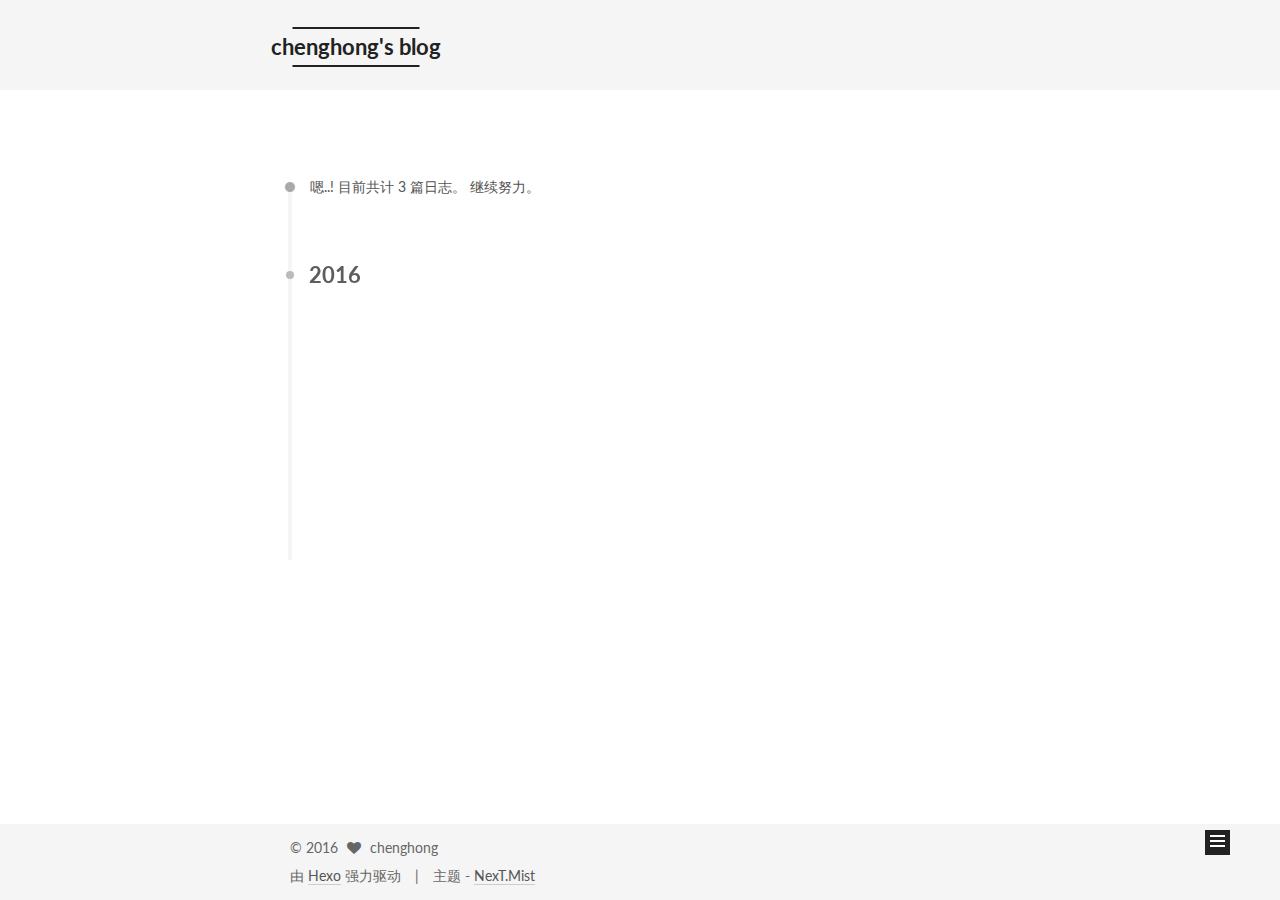
<file: archives/index.html>
<!doctype html>



  


<html class="theme-next mist use-motion" lang="zh-Hans">
<head>
  <meta charset="UTF-8"/>
<meta http-equiv="X-UA-Compatible" content="IE=edge" />
<meta name="viewport" content="width=device-width, initial-scale=1, maximum-scale=1"/>



<meta http-equiv="Cache-Control" content="no-transform" />
<meta http-equiv="Cache-Control" content="no-siteapp" />












  
  
  <link href="/lib/fancybox/source/jquery.fancybox.css?v=2.1.5" rel="stylesheet" type="text/css" />




  
  
  
  

  
    
    
  

  

  

  

  

  
    
    
    <link href="//fonts.googleapis.com/css?family=Lato:300,300italic,400,400italic,700,700italic&subset=latin,latin-ext" rel="stylesheet" type="text/css">
  






<link href="/lib/font-awesome/css/font-awesome.min.css?v=4.6.2" rel="stylesheet" type="text/css" />

<link href="/css/main.css?v=5.1.0" rel="stylesheet" type="text/css" />









  <link rel="shortcut icon" type="image/x-icon" href="/favicon.ico?v=5.1.0" />






<meta name="description" content="cheng hong&apos;s blog">
<meta property="og:type" content="website">
<meta property="og:title" content="chenghong's blog">
<meta property="og:url" content="http://chenghong.me/archives/index.html">
<meta property="og:site_name" content="chenghong's blog">
<meta property="og:description" content="cheng hong&apos;s blog">
<meta name="twitter:card" content="summary">
<meta name="twitter:title" content="chenghong's blog">
<meta name="twitter:description" content="cheng hong&apos;s blog">



<script type="text/javascript" id="hexo.configurations">
  var NexT = window.NexT || {};
  var CONFIG = {
    root: '/',
    scheme: 'Mist',
    sidebar: {"position":"left","display":"post"},
    fancybox: true,
    motion: true,
    duoshuo: {
      userId: '0',
      author: '博主'
    },
    algolia: {
      applicationID: '',
      apiKey: '',
      indexName: '',
      hits: {"per_page":10},
      labels: {"input_placeholder":"Search for Posts","hits_empty":"We didn't find any results for the search: ${query}","hits_stats":"${hits} results found in ${time} ms"}
    }
  };
</script>



  <link rel="canonical" href="http://chenghong.me/archives/"/>





  <title> 归档 | chenghong's blog </title>
</head>

<body itemscope itemtype="http://schema.org/WebPage" lang="zh-Hans">

  










  
  
    
  

  <div class="container one-collumn sidebar-position-left  page-archive  ">
    <div class="headband"></div>

    <header id="header" class="header" itemscope itemtype="http://schema.org/WPHeader">
      <div class="header-inner"><div class="site-meta ">
  

  <div class="custom-logo-site-title">
    <a href="/"  class="brand" rel="start">
      <span class="logo-line-before"><i></i></span>
      <span class="site-title">chenghong's blog</span>
      <span class="logo-line-after"><i></i></span>
    </a>
  </div>
  <p class="site-subtitle">万物并作,吾以观复!</p>
</div>

<div class="site-nav-toggle">
  <button>
    <span class="btn-bar"></span>
    <span class="btn-bar"></span>
    <span class="btn-bar"></span>
  </button>
</div>

<nav class="site-nav">
  

  
    <ul id="menu" class="menu">
      
        
        <li class="menu-item menu-item-home">
          <a href="/" rel="section">
            
              <i class="menu-item-icon fa fa-fw fa-home"></i> <br />
            
            首页
          </a>
        </li>
      
        
        <li class="menu-item menu-item-archives">
          <a href="/archives" rel="section">
            
              <i class="menu-item-icon fa fa-fw fa-archive"></i> <br />
            
            归档
          </a>
        </li>
      
        
        <li class="menu-item menu-item-tags">
          <a href="/tags" rel="section">
            
              <i class="menu-item-icon fa fa-fw fa-tags"></i> <br />
            
            标签
          </a>
        </li>
      

      
    </ul>
  

  
</nav>



 </div>
    </header>

    <main id="main" class="main">
      <div class="main-inner">
        <div class="content-wrap">
          <div id="content" class="content">
            

  <section id="posts" class="posts-collapse">
    <span class="archive-move-on"></span>

    <span class="archive-page-counter">
      
      
      
        
      
      嗯..! 目前共计 3 篇日志。 继续努力。
    </span>

    

      
      
      

      
        
        <div class="collection-title">
          <h2 class="archive-year motion-element" id="archive-year-2016">2016</h2>
        </div>
      
      

      

  <article class="post post-type-normal" itemscope itemtype="http://schema.org/Article">
    <header class="post-header">

      <h1 class="post-title">
        
            <a class="post-title-link" href="/2016/12/15/aaaaa/" itemprop="url">
              
                <span itemprop="name">aaaaa</span>
              
            </a>
        
      </h1>

      <div class="post-meta">
        <time class="post-time" itemprop="dateCreated"
              datetime="2016-12-15T10:17:49+08:00"
              content="2016-12-15" >
          12-15
        </time>
      </div>

    </header>
  </article>



    

      
      
      

      
      

      

  <article class="post post-type-normal" itemscope itemtype="http://schema.org/Article">
    <header class="post-header">

      <h1 class="post-title">
        
            <a class="post-title-link" href="/2016/12/14/haode/" itemprop="url">
              
                <span itemprop="name">git常用基础常用命令</span>
              
            </a>
        
      </h1>

      <div class="post-meta">
        <time class="post-time" itemprop="dateCreated"
              datetime="2016-12-14T11:56:10+08:00"
              content="2016-12-14" >
          12-14
        </time>
      </div>

    </header>
  </article>



    

      
      
      

      
      

      

  <article class="post post-type-normal" itemscope itemtype="http://schema.org/Article">
    <header class="post-header">

      <h1 class="post-title">
        
            <a class="post-title-link" href="/2016/12/14/hello-world/" itemprop="url">
              
                <span itemprop="name">Hello World</span>
              
            </a>
        
      </h1>

      <div class="post-meta">
        <time class="post-time" itemprop="dateCreated"
              datetime="2016-12-14T10:55:11+08:00"
              content="2016-12-14" >
          12-14
        </time>
      </div>

    </header>
  </article>



    

  </section>

  



          </div>
          


          

        </div>
        
          
  
  <div class="sidebar-toggle">
    <div class="sidebar-toggle-line-wrap">
      <span class="sidebar-toggle-line sidebar-toggle-line-first"></span>
      <span class="sidebar-toggle-line sidebar-toggle-line-middle"></span>
      <span class="sidebar-toggle-line sidebar-toggle-line-last"></span>
    </div>
  </div>

  <aside id="sidebar" class="sidebar">
    <div class="sidebar-inner">

      

      

      <section class="site-overview sidebar-panel sidebar-panel-active">
        <div class="site-author motion-element" itemprop="author" itemscope itemtype="http://schema.org/Person">
          <img class="site-author-image" itemprop="image"
               src="/images/tx.jpg"
               alt="chenghong" />
          <p class="site-author-name" itemprop="name">chenghong</p>
          <p class="site-description motion-element" itemprop="description">cheng hong's blog</p>
        </div>
        <nav class="site-state motion-element">
          <div class="site-state-item site-state-posts">
            <a href="/archives">
              <span class="site-state-item-count">3</span>
              <span class="site-state-item-name">日志</span>
            </a>
          </div>

          

          
            <div class="site-state-item site-state-tags">
              <a href="/tags">
                <span class="site-state-item-count">1</span>
                <span class="site-state-item-name">标签</span>
              </a>
            </div>
          

        </nav>

        

        <div class="links-of-author motion-element">
          
        </div>

        
        

        
        

        


      </section>

      

    </div>
  </aside>


        
      </div>
    </main>

    <footer id="footer" class="footer">
      <div class="footer-inner">
        <div class="copyright" >
  
  &copy; 
  <span itemprop="copyrightYear">2016</span>
  <span class="with-love">
    <i class="fa fa-heart"></i>
  </span>
  <span class="author" itemprop="copyrightHolder">chenghong</span>
</div>


<div class="powered-by">
  由 <a class="theme-link" href="https://hexo.io">Hexo</a> 强力驱动
</div>

<div class="theme-info">
  主题 -
  <a class="theme-link" href="https://github.com/iissnan/hexo-theme-next">
    NexT.Mist
  </a>
</div>


        

        
      </div>
    </footer>

    <div class="back-to-top">
      <i class="fa fa-arrow-up"></i>
    </div>
  </div>

  

<script type="text/javascript">
  if (Object.prototype.toString.call(window.Promise) !== '[object Function]') {
    window.Promise = null;
  }
</script>









  



  
  <script type="text/javascript" src="/lib/jquery/index.js?v=2.1.3"></script>

  
  <script type="text/javascript" src="/lib/fastclick/lib/fastclick.min.js?v=1.0.6"></script>

  
  <script type="text/javascript" src="/lib/jquery_lazyload/jquery.lazyload.js?v=1.9.7"></script>

  
  <script type="text/javascript" src="/lib/velocity/velocity.min.js?v=1.2.1"></script>

  
  <script type="text/javascript" src="/lib/velocity/velocity.ui.min.js?v=1.2.1"></script>

  
  <script type="text/javascript" src="/lib/fancybox/source/jquery.fancybox.pack.js?v=2.1.5"></script>


  


  <script type="text/javascript" src="/js/src/utils.js?v=5.1.0"></script>

  <script type="text/javascript" src="/js/src/motion.js?v=5.1.0"></script>



  
  

  
  
    <script type="text/javascript" id="motion.page.archive">
      $('.archive-year').velocity('transition.slideLeftIn');
    </script>
  


  


  <script type="text/javascript" src="/js/src/bootstrap.js?v=5.1.0"></script>



  



  




	




  
  

  

  

  

  


</body>
</html>
</file>
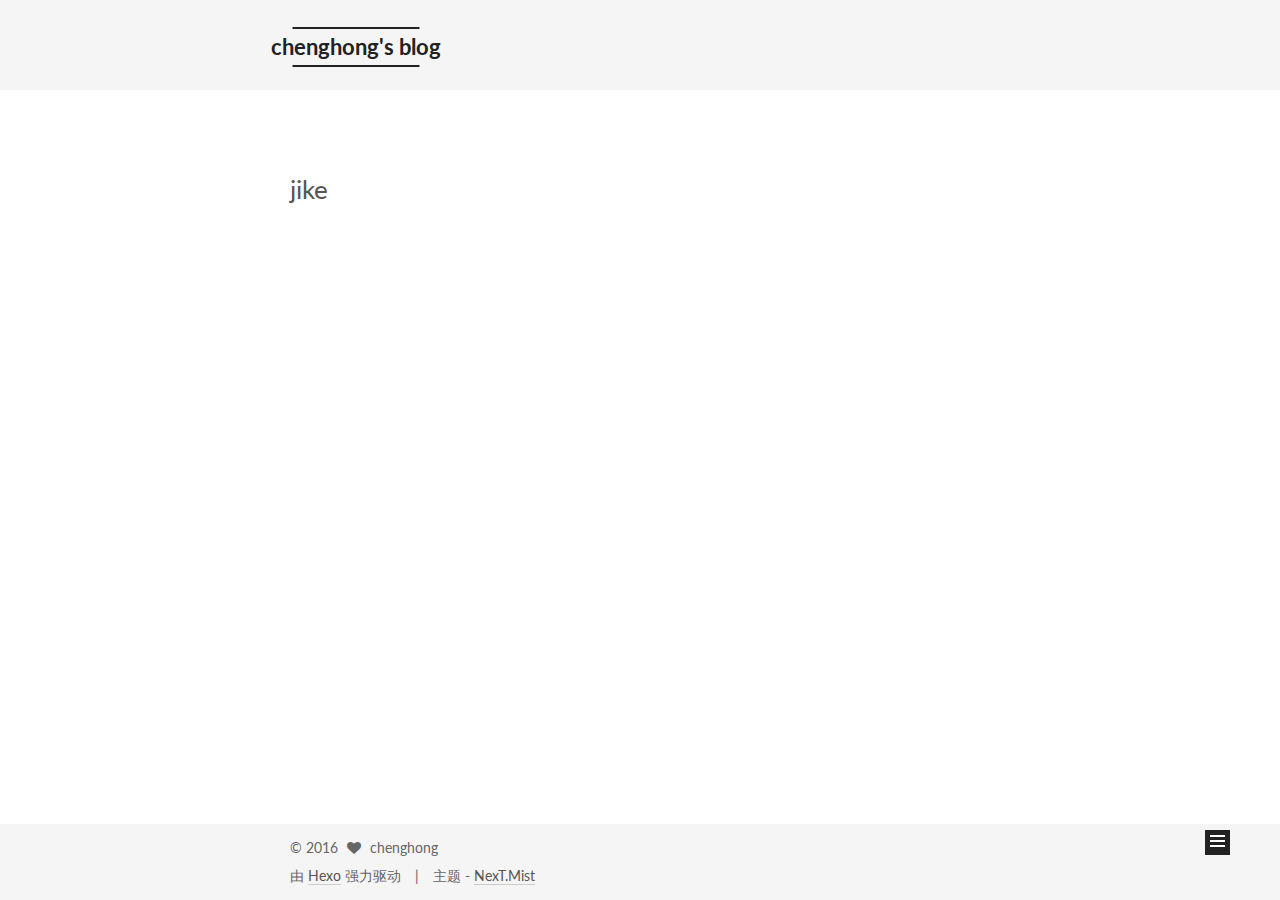
<file: jike/index.html>
<!doctype html>



  


<html class="theme-next mist use-motion" lang="zh-Hans">
<head>
  <meta charset="UTF-8"/>
<meta http-equiv="X-UA-Compatible" content="IE=edge" />
<meta name="viewport" content="width=device-width, initial-scale=1, maximum-scale=1"/>



<meta http-equiv="Cache-Control" content="no-transform" />
<meta http-equiv="Cache-Control" content="no-siteapp" />












  
  
  <link href="/lib/fancybox/source/jquery.fancybox.css?v=2.1.5" rel="stylesheet" type="text/css" />




  
  
  
  

  
    
    
  

  

  

  

  

  
    
    
    <link href="//fonts.googleapis.com/css?family=Lato:300,300italic,400,400italic,700,700italic&subset=latin,latin-ext" rel="stylesheet" type="text/css">
  






<link href="/lib/font-awesome/css/font-awesome.min.css?v=4.6.2" rel="stylesheet" type="text/css" />

<link href="/css/main.css?v=5.1.0" rel="stylesheet" type="text/css" />









  <link rel="shortcut icon" type="image/x-icon" href="/favicon.ico?v=5.1.0" />






<meta name="description" content="cheng hong&apos;s blog">
<meta property="og:type" content="website">
<meta property="og:title" content="jike">
<meta property="og:url" content="http://chenghong.me/jike/index.html">
<meta property="og:site_name" content="chenghong's blog">
<meta property="og:description" content="cheng hong&apos;s blog">
<meta property="og:updated_time" content="2016-12-14T07:28:10.710Z">
<meta name="twitter:card" content="summary">
<meta name="twitter:title" content="jike">
<meta name="twitter:description" content="cheng hong&apos;s blog">



<script type="text/javascript" id="hexo.configurations">
  var NexT = window.NexT || {};
  var CONFIG = {
    root: '/',
    scheme: 'Mist',
    sidebar: {"position":"left","display":"post"},
    fancybox: true,
    motion: true,
    duoshuo: {
      userId: '0',
      author: '博主'
    },
    algolia: {
      applicationID: '',
      apiKey: '',
      indexName: '',
      hits: {"per_page":10},
      labels: {"input_placeholder":"Search for Posts","hits_empty":"We didn't find any results for the search: ${query}","hits_stats":"${hits} results found in ${time} ms"}
    }
  };
</script>



  <link rel="canonical" href="http://chenghong.me/jike/"/>





  <title>
  

  
    jike | chenghong's blog
  
</title>
</head>

<body itemscope itemtype="http://schema.org/WebPage" lang="zh-Hans">

  










  
  
    
  

  <div class="container one-collumn sidebar-position-left  ">
    <div class="headband"></div>

    <header id="header" class="header" itemscope itemtype="http://schema.org/WPHeader">
      <div class="header-inner"><div class="site-meta ">
  

  <div class="custom-logo-site-title">
    <a href="/"  class="brand" rel="start">
      <span class="logo-line-before"><i></i></span>
      <span class="site-title">chenghong's blog</span>
      <span class="logo-line-after"><i></i></span>
    </a>
  </div>
  <p class="site-subtitle">万物并作,吾以观复!</p>
</div>

<div class="site-nav-toggle">
  <button>
    <span class="btn-bar"></span>
    <span class="btn-bar"></span>
    <span class="btn-bar"></span>
  </button>
</div>

<nav class="site-nav">
  

  
    <ul id="menu" class="menu">
      
        
        <li class="menu-item menu-item-home">
          <a href="/" rel="section">
            
              <i class="menu-item-icon fa fa-fw fa-home"></i> <br />
            
            首页
          </a>
        </li>
      
        
        <li class="menu-item menu-item-archives">
          <a href="/archives" rel="section">
            
              <i class="menu-item-icon fa fa-fw fa-archive"></i> <br />
            
            归档
          </a>
        </li>
      
        
        <li class="menu-item menu-item-tags">
          <a href="/tags" rel="section">
            
              <i class="menu-item-icon fa fa-fw fa-tags"></i> <br />
            
            标签
          </a>
        </li>
      

      
    </ul>
  

  
</nav>



 </div>
    </header>

    <main id="main" class="main">
      <div class="main-inner">
        <div class="content-wrap">
          <div id="content" class="content">
            

  <div id="posts" class="posts-expand">
  <header class="post-header">

	<h2 class="post-title" itemprop="name headline">jike</h2>



</header>

    
    
      
    
  </div>


          </div>
          


          
  <div class="comments" id="comments">
    
  </div>


        </div>
        
          
  
  <div class="sidebar-toggle">
    <div class="sidebar-toggle-line-wrap">
      <span class="sidebar-toggle-line sidebar-toggle-line-first"></span>
      <span class="sidebar-toggle-line sidebar-toggle-line-middle"></span>
      <span class="sidebar-toggle-line sidebar-toggle-line-last"></span>
    </div>
  </div>

  <aside id="sidebar" class="sidebar">
    <div class="sidebar-inner">

      

      

      <section class="site-overview sidebar-panel sidebar-panel-active">
        <div class="site-author motion-element" itemprop="author" itemscope itemtype="http://schema.org/Person">
          <img class="site-author-image" itemprop="image"
               src="/images/tx.jpg"
               alt="chenghong" />
          <p class="site-author-name" itemprop="name">chenghong</p>
          <p class="site-description motion-element" itemprop="description">cheng hong's blog</p>
        </div>
        <nav class="site-state motion-element">
          <div class="site-state-item site-state-posts">
            <a href="/archives">
              <span class="site-state-item-count">3</span>
              <span class="site-state-item-name">日志</span>
            </a>
          </div>

          

          
            <div class="site-state-item site-state-tags">
              <a href="/tags">
                <span class="site-state-item-count">1</span>
                <span class="site-state-item-name">标签</span>
              </a>
            </div>
          

        </nav>

        

        <div class="links-of-author motion-element">
          
        </div>

        
        

        
        

        


      </section>

      

    </div>
  </aside>


        
      </div>
    </main>

    <footer id="footer" class="footer">
      <div class="footer-inner">
        <div class="copyright" >
  
  &copy; 
  <span itemprop="copyrightYear">2016</span>
  <span class="with-love">
    <i class="fa fa-heart"></i>
  </span>
  <span class="author" itemprop="copyrightHolder">chenghong</span>
</div>


<div class="powered-by">
  由 <a class="theme-link" href="https://hexo.io">Hexo</a> 强力驱动
</div>

<div class="theme-info">
  主题 -
  <a class="theme-link" href="https://github.com/iissnan/hexo-theme-next">
    NexT.Mist
  </a>
</div>


        

        
      </div>
    </footer>

    <div class="back-to-top">
      <i class="fa fa-arrow-up"></i>
    </div>
  </div>

  

<script type="text/javascript">
  if (Object.prototype.toString.call(window.Promise) !== '[object Function]') {
    window.Promise = null;
  }
</script>









  



  
  <script type="text/javascript" src="/lib/jquery/index.js?v=2.1.3"></script>

  
  <script type="text/javascript" src="/lib/fastclick/lib/fastclick.min.js?v=1.0.6"></script>

  
  <script type="text/javascript" src="/lib/jquery_lazyload/jquery.lazyload.js?v=1.9.7"></script>

  
  <script type="text/javascript" src="/lib/velocity/velocity.min.js?v=1.2.1"></script>

  
  <script type="text/javascript" src="/lib/velocity/velocity.ui.min.js?v=1.2.1"></script>

  
  <script type="text/javascript" src="/lib/fancybox/source/jquery.fancybox.pack.js?v=2.1.5"></script>


  


  <script type="text/javascript" src="/js/src/utils.js?v=5.1.0"></script>

  <script type="text/javascript" src="/js/src/motion.js?v=5.1.0"></script>



  
  

  

  


  <script type="text/javascript" src="/js/src/bootstrap.js?v=5.1.0"></script>



  



  




	




  
  

  

  

  

  


</body>
</html>
</file>
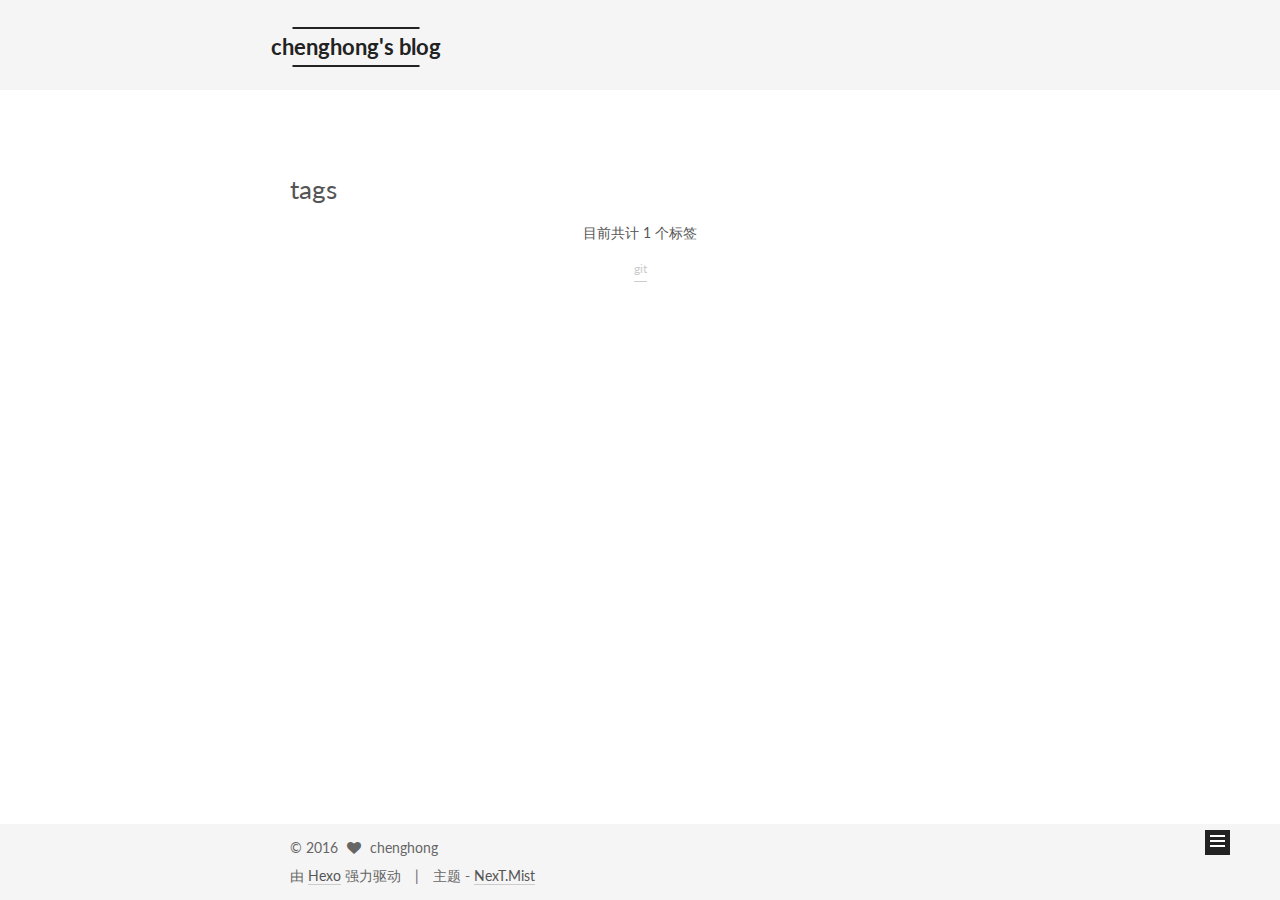
<file: tags/index.html>
<!doctype html>



  


<html class="theme-next mist use-motion" lang="zh-Hans">
<head>
  <meta charset="UTF-8"/>
<meta http-equiv="X-UA-Compatible" content="IE=edge" />
<meta name="viewport" content="width=device-width, initial-scale=1, maximum-scale=1"/>



<meta http-equiv="Cache-Control" content="no-transform" />
<meta http-equiv="Cache-Control" content="no-siteapp" />












  
  
  <link href="/lib/fancybox/source/jquery.fancybox.css?v=2.1.5" rel="stylesheet" type="text/css" />




  
  
  
  

  
    
    
  

  

  

  

  

  
    
    
    <link href="//fonts.googleapis.com/css?family=Lato:300,300italic,400,400italic,700,700italic&subset=latin,latin-ext" rel="stylesheet" type="text/css">
  






<link href="/lib/font-awesome/css/font-awesome.min.css?v=4.6.2" rel="stylesheet" type="text/css" />

<link href="/css/main.css?v=5.1.0" rel="stylesheet" type="text/css" />









  <link rel="shortcut icon" type="image/x-icon" href="/favicon.ico?v=5.1.0" />






<meta name="description" content="cheng hong&apos;s blog">
<meta property="og:type" content="website">
<meta property="og:title" content="tags">
<meta property="og:url" content="http://chenghong.me/tags/index.html">
<meta property="og:site_name" content="chenghong's blog">
<meta property="og:description" content="cheng hong&apos;s blog">
<meta property="og:updated_time" content="2016-12-16T12:49:10.960Z">
<meta name="twitter:card" content="summary">
<meta name="twitter:title" content="tags">
<meta name="twitter:description" content="cheng hong&apos;s blog">



<script type="text/javascript" id="hexo.configurations">
  var NexT = window.NexT || {};
  var CONFIG = {
    root: '/',
    scheme: 'Mist',
    sidebar: {"position":"left","display":"post"},
    fancybox: true,
    motion: true,
    duoshuo: {
      userId: '0',
      author: '博主'
    },
    algolia: {
      applicationID: '',
      apiKey: '',
      indexName: '',
      hits: {"per_page":10},
      labels: {"input_placeholder":"Search for Posts","hits_empty":"We didn't find any results for the search: ${query}","hits_stats":"${hits} results found in ${time} ms"}
    }
  };
</script>



  <link rel="canonical" href="http://chenghong.me/tags/"/>





  <title>
  

  
    tags | chenghong's blog
  
</title>
</head>

<body itemscope itemtype="http://schema.org/WebPage" lang="zh-Hans">

  










  
  
    
  

  <div class="container one-collumn sidebar-position-left  ">
    <div class="headband"></div>

    <header id="header" class="header" itemscope itemtype="http://schema.org/WPHeader">
      <div class="header-inner"><div class="site-meta ">
  

  <div class="custom-logo-site-title">
    <a href="/"  class="brand" rel="start">
      <span class="logo-line-before"><i></i></span>
      <span class="site-title">chenghong's blog</span>
      <span class="logo-line-after"><i></i></span>
    </a>
  </div>
  <p class="site-subtitle">万物并作,吾以观复!</p>
</div>

<div class="site-nav-toggle">
  <button>
    <span class="btn-bar"></span>
    <span class="btn-bar"></span>
    <span class="btn-bar"></span>
  </button>
</div>

<nav class="site-nav">
  

  
    <ul id="menu" class="menu">
      
        
        <li class="menu-item menu-item-home">
          <a href="/" rel="section">
            
              <i class="menu-item-icon fa fa-fw fa-home"></i> <br />
            
            首页
          </a>
        </li>
      
        
        <li class="menu-item menu-item-archives">
          <a href="/archives" rel="section">
            
              <i class="menu-item-icon fa fa-fw fa-archive"></i> <br />
            
            归档
          </a>
        </li>
      
        
        <li class="menu-item menu-item-tags">
          <a href="/tags" rel="section">
            
              <i class="menu-item-icon fa fa-fw fa-tags"></i> <br />
            
            标签
          </a>
        </li>
      

      
    </ul>
  

  
</nav>



 </div>
    </header>

    <main id="main" class="main">
      <div class="main-inner">
        <div class="content-wrap">
          <div id="content" class="content">
            

  <div id="posts" class="posts-expand">
  <header class="post-header">

	<h2 class="post-title" itemprop="name headline">tags</h2>



</header>

    
    
      <div class="tag-cloud">
        <div class="tag-cloud-title">
            目前共计 1 个标签
        </div>
        <div class="tag-cloud-tags">
          <a href="/tags/git/" style="font-size: 12px; color: #ccc">git</a>
        </div>
      </div>
    
  </div>


          </div>
          


          
  <div class="comments" id="comments">
    
  </div>


        </div>
        
          
  
  <div class="sidebar-toggle">
    <div class="sidebar-toggle-line-wrap">
      <span class="sidebar-toggle-line sidebar-toggle-line-first"></span>
      <span class="sidebar-toggle-line sidebar-toggle-line-middle"></span>
      <span class="sidebar-toggle-line sidebar-toggle-line-last"></span>
    </div>
  </div>

  <aside id="sidebar" class="sidebar">
    <div class="sidebar-inner">

      

      

      <section class="site-overview sidebar-panel sidebar-panel-active">
        <div class="site-author motion-element" itemprop="author" itemscope itemtype="http://schema.org/Person">
          <img class="site-author-image" itemprop="image"
               src="/images/tx.jpg"
               alt="chenghong" />
          <p class="site-author-name" itemprop="name">chenghong</p>
          <p class="site-description motion-element" itemprop="description">cheng hong's blog</p>
        </div>
        <nav class="site-state motion-element">
          <div class="site-state-item site-state-posts">
            <a href="/archives">
              <span class="site-state-item-count">3</span>
              <span class="site-state-item-name">日志</span>
            </a>
          </div>

          

          
            <div class="site-state-item site-state-tags">
              <a href="/tags">
                <span class="site-state-item-count">1</span>
                <span class="site-state-item-name">标签</span>
              </a>
            </div>
          

        </nav>

        

        <div class="links-of-author motion-element">
          
        </div>

        
        

        
        

        


      </section>

      

    </div>
  </aside>


        
      </div>
    </main>

    <footer id="footer" class="footer">
      <div class="footer-inner">
        <div class="copyright" >
  
  &copy; 
  <span itemprop="copyrightYear">2016</span>
  <span class="with-love">
    <i class="fa fa-heart"></i>
  </span>
  <span class="author" itemprop="copyrightHolder">chenghong</span>
</div>


<div class="powered-by">
  由 <a class="theme-link" href="https://hexo.io">Hexo</a> 强力驱动
</div>

<div class="theme-info">
  主题 -
  <a class="theme-link" href="https://github.com/iissnan/hexo-theme-next">
    NexT.Mist
  </a>
</div>


        

        
      </div>
    </footer>

    <div class="back-to-top">
      <i class="fa fa-arrow-up"></i>
    </div>
  </div>

  

<script type="text/javascript">
  if (Object.prototype.toString.call(window.Promise) !== '[object Function]') {
    window.Promise = null;
  }
</script>









  



  
  <script type="text/javascript" src="/lib/jquery/index.js?v=2.1.3"></script>

  
  <script type="text/javascript" src="/lib/fastclick/lib/fastclick.min.js?v=1.0.6"></script>

  
  <script type="text/javascript" src="/lib/jquery_lazyload/jquery.lazyload.js?v=1.9.7"></script>

  
  <script type="text/javascript" src="/lib/velocity/velocity.min.js?v=1.2.1"></script>

  
  <script type="text/javascript" src="/lib/velocity/velocity.ui.min.js?v=1.2.1"></script>

  
  <script type="text/javascript" src="/lib/fancybox/source/jquery.fancybox.pack.js?v=2.1.5"></script>


  


  <script type="text/javascript" src="/js/src/utils.js?v=5.1.0"></script>

  <script type="text/javascript" src="/js/src/motion.js?v=5.1.0"></script>



  
  

  

  


  <script type="text/javascript" src="/js/src/bootstrap.js?v=5.1.0"></script>



  



  




	




  
  

  

  

  

  


</body>
</html>
</file>
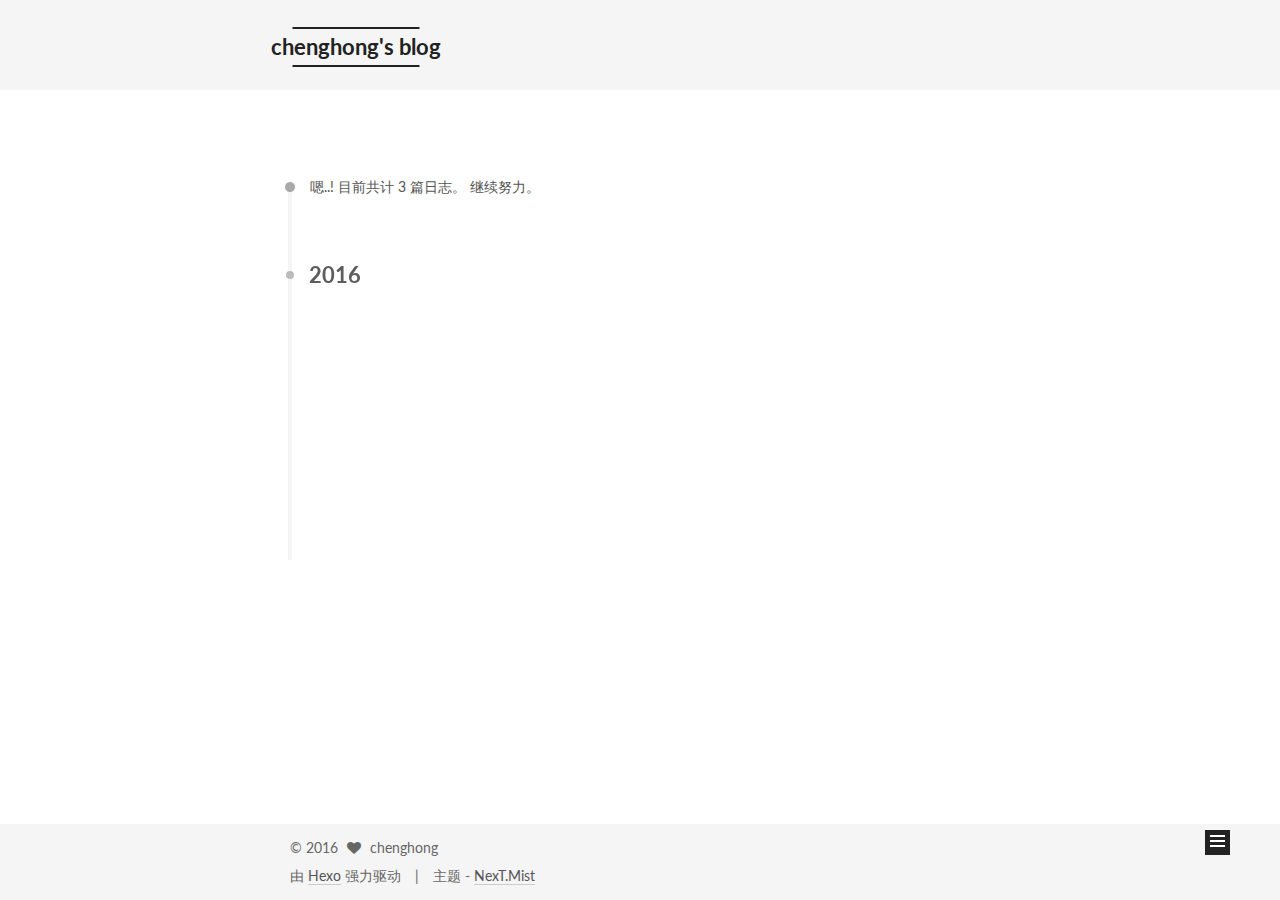
<file: archives/2016/index.html>
<!doctype html>



  


<html class="theme-next mist use-motion" lang="zh-Hans">
<head>
  <meta charset="UTF-8"/>
<meta http-equiv="X-UA-Compatible" content="IE=edge" />
<meta name="viewport" content="width=device-width, initial-scale=1, maximum-scale=1"/>



<meta http-equiv="Cache-Control" content="no-transform" />
<meta http-equiv="Cache-Control" content="no-siteapp" />












  
  
  <link href="/lib/fancybox/source/jquery.fancybox.css?v=2.1.5" rel="stylesheet" type="text/css" />




  
  
  
  

  
    
    
  

  

  

  

  

  
    
    
    <link href="//fonts.googleapis.com/css?family=Lato:300,300italic,400,400italic,700,700italic&subset=latin,latin-ext" rel="stylesheet" type="text/css">
  






<link href="/lib/font-awesome/css/font-awesome.min.css?v=4.6.2" rel="stylesheet" type="text/css" />

<link href="/css/main.css?v=5.1.0" rel="stylesheet" type="text/css" />









  <link rel="shortcut icon" type="image/x-icon" href="/favicon.ico?v=5.1.0" />






<meta name="description" content="cheng hong&apos;s blog">
<meta property="og:type" content="website">
<meta property="og:title" content="chenghong's blog">
<meta property="og:url" content="http://chenghong.me/archives/2016/index.html">
<meta property="og:site_name" content="chenghong's blog">
<meta property="og:description" content="cheng hong&apos;s blog">
<meta name="twitter:card" content="summary">
<meta name="twitter:title" content="chenghong's blog">
<meta name="twitter:description" content="cheng hong&apos;s blog">



<script type="text/javascript" id="hexo.configurations">
  var NexT = window.NexT || {};
  var CONFIG = {
    root: '/',
    scheme: 'Mist',
    sidebar: {"position":"left","display":"post"},
    fancybox: true,
    motion: true,
    duoshuo: {
      userId: '0',
      author: '博主'
    },
    algolia: {
      applicationID: '',
      apiKey: '',
      indexName: '',
      hits: {"per_page":10},
      labels: {"input_placeholder":"Search for Posts","hits_empty":"We didn't find any results for the search: ${query}","hits_stats":"${hits} results found in ${time} ms"}
    }
  };
</script>



  <link rel="canonical" href="http://chenghong.me/archives/2016/"/>





  <title> 归档 | chenghong's blog </title>
</head>

<body itemscope itemtype="http://schema.org/WebPage" lang="zh-Hans">

  










  
  
    
  

  <div class="container one-collumn sidebar-position-left  page-archive  ">
    <div class="headband"></div>

    <header id="header" class="header" itemscope itemtype="http://schema.org/WPHeader">
      <div class="header-inner"><div class="site-meta ">
  

  <div class="custom-logo-site-title">
    <a href="/"  class="brand" rel="start">
      <span class="logo-line-before"><i></i></span>
      <span class="site-title">chenghong's blog</span>
      <span class="logo-line-after"><i></i></span>
    </a>
  </div>
  <p class="site-subtitle">万物并作,吾以观复!</p>
</div>

<div class="site-nav-toggle">
  <button>
    <span class="btn-bar"></span>
    <span class="btn-bar"></span>
    <span class="btn-bar"></span>
  </button>
</div>

<nav class="site-nav">
  

  
    <ul id="menu" class="menu">
      
        
        <li class="menu-item menu-item-home">
          <a href="/" rel="section">
            
              <i class="menu-item-icon fa fa-fw fa-home"></i> <br />
            
            首页
          </a>
        </li>
      
        
        <li class="menu-item menu-item-archives">
          <a href="/archives" rel="section">
            
              <i class="menu-item-icon fa fa-fw fa-archive"></i> <br />
            
            归档
          </a>
        </li>
      
        
        <li class="menu-item menu-item-tags">
          <a href="/tags" rel="section">
            
              <i class="menu-item-icon fa fa-fw fa-tags"></i> <br />
            
            标签
          </a>
        </li>
      

      
    </ul>
  

  
</nav>



 </div>
    </header>

    <main id="main" class="main">
      <div class="main-inner">
        <div class="content-wrap">
          <div id="content" class="content">
            

  <section id="posts" class="posts-collapse">
    <span class="archive-move-on"></span>

    <span class="archive-page-counter">
      
      
      
        
      
      嗯..! 目前共计 3 篇日志。 继续努力。
    </span>

    

      
      
      

      
        
        <div class="collection-title">
          <h2 class="archive-year motion-element" id="archive-year-2016">2016</h2>
        </div>
      
      

      

  <article class="post post-type-normal" itemscope itemtype="http://schema.org/Article">
    <header class="post-header">

      <h1 class="post-title">
        
            <a class="post-title-link" href="/2016/12/15/aaaaa/" itemprop="url">
              
                <span itemprop="name">aaaaa</span>
              
            </a>
        
      </h1>

      <div class="post-meta">
        <time class="post-time" itemprop="dateCreated"
              datetime="2016-12-15T10:17:49+08:00"
              content="2016-12-15" >
          12-15
        </time>
      </div>

    </header>
  </article>



    

      
      
      

      
      

      

  <article class="post post-type-normal" itemscope itemtype="http://schema.org/Article">
    <header class="post-header">

      <h1 class="post-title">
        
            <a class="post-title-link" href="/2016/12/14/haode/" itemprop="url">
              
                <span itemprop="name">git常用基础常用命令</span>
              
            </a>
        
      </h1>

      <div class="post-meta">
        <time class="post-time" itemprop="dateCreated"
              datetime="2016-12-14T11:56:10+08:00"
              content="2016-12-14" >
          12-14
        </time>
      </div>

    </header>
  </article>



    

      
      
      

      
      

      

  <article class="post post-type-normal" itemscope itemtype="http://schema.org/Article">
    <header class="post-header">

      <h1 class="post-title">
        
            <a class="post-title-link" href="/2016/12/14/hello-world/" itemprop="url">
              
                <span itemprop="name">Hello World</span>
              
            </a>
        
      </h1>

      <div class="post-meta">
        <time class="post-time" itemprop="dateCreated"
              datetime="2016-12-14T10:55:11+08:00"
              content="2016-12-14" >
          12-14
        </time>
      </div>

    </header>
  </article>



    

  </section>

  



          </div>
          


          

        </div>
        
          
  
  <div class="sidebar-toggle">
    <div class="sidebar-toggle-line-wrap">
      <span class="sidebar-toggle-line sidebar-toggle-line-first"></span>
      <span class="sidebar-toggle-line sidebar-toggle-line-middle"></span>
      <span class="sidebar-toggle-line sidebar-toggle-line-last"></span>
    </div>
  </div>

  <aside id="sidebar" class="sidebar">
    <div class="sidebar-inner">

      

      

      <section class="site-overview sidebar-panel sidebar-panel-active">
        <div class="site-author motion-element" itemprop="author" itemscope itemtype="http://schema.org/Person">
          <img class="site-author-image" itemprop="image"
               src="/images/tx.jpg"
               alt="chenghong" />
          <p class="site-author-name" itemprop="name">chenghong</p>
          <p class="site-description motion-element" itemprop="description">cheng hong's blog</p>
        </div>
        <nav class="site-state motion-element">
          <div class="site-state-item site-state-posts">
            <a href="/archives">
              <span class="site-state-item-count">3</span>
              <span class="site-state-item-name">日志</span>
            </a>
          </div>

          

          
            <div class="site-state-item site-state-tags">
              <a href="/tags">
                <span class="site-state-item-count">1</span>
                <span class="site-state-item-name">标签</span>
              </a>
            </div>
          

        </nav>

        

        <div class="links-of-author motion-element">
          
        </div>

        
        

        
        

        


      </section>

      

    </div>
  </aside>


        
      </div>
    </main>

    <footer id="footer" class="footer">
      <div class="footer-inner">
        <div class="copyright" >
  
  &copy; 
  <span itemprop="copyrightYear">2016</span>
  <span class="with-love">
    <i class="fa fa-heart"></i>
  </span>
  <span class="author" itemprop="copyrightHolder">chenghong</span>
</div>


<div class="powered-by">
  由 <a class="theme-link" href="https://hexo.io">Hexo</a> 强力驱动
</div>

<div class="theme-info">
  主题 -
  <a class="theme-link" href="https://github.com/iissnan/hexo-theme-next">
    NexT.Mist
  </a>
</div>


        

        
      </div>
    </footer>

    <div class="back-to-top">
      <i class="fa fa-arrow-up"></i>
    </div>
  </div>

  

<script type="text/javascript">
  if (Object.prototype.toString.call(window.Promise) !== '[object Function]') {
    window.Promise = null;
  }
</script>









  



  
  <script type="text/javascript" src="/lib/jquery/index.js?v=2.1.3"></script>

  
  <script type="text/javascript" src="/lib/fastclick/lib/fastclick.min.js?v=1.0.6"></script>

  
  <script type="text/javascript" src="/lib/jquery_lazyload/jquery.lazyload.js?v=1.9.7"></script>

  
  <script type="text/javascript" src="/lib/velocity/velocity.min.js?v=1.2.1"></script>

  
  <script type="text/javascript" src="/lib/velocity/velocity.ui.min.js?v=1.2.1"></script>

  
  <script type="text/javascript" src="/lib/fancybox/source/jquery.fancybox.pack.js?v=2.1.5"></script>


  


  <script type="text/javascript" src="/js/src/utils.js?v=5.1.0"></script>

  <script type="text/javascript" src="/js/src/motion.js?v=5.1.0"></script>



  
  

  
  
    <script type="text/javascript" id="motion.page.archive">
      $('.archive-year').velocity('transition.slideLeftIn');
    </script>
  


  


  <script type="text/javascript" src="/js/src/bootstrap.js?v=5.1.0"></script>



  



  




	




  
  

  

  

  

  


</body>
</html>
</file>
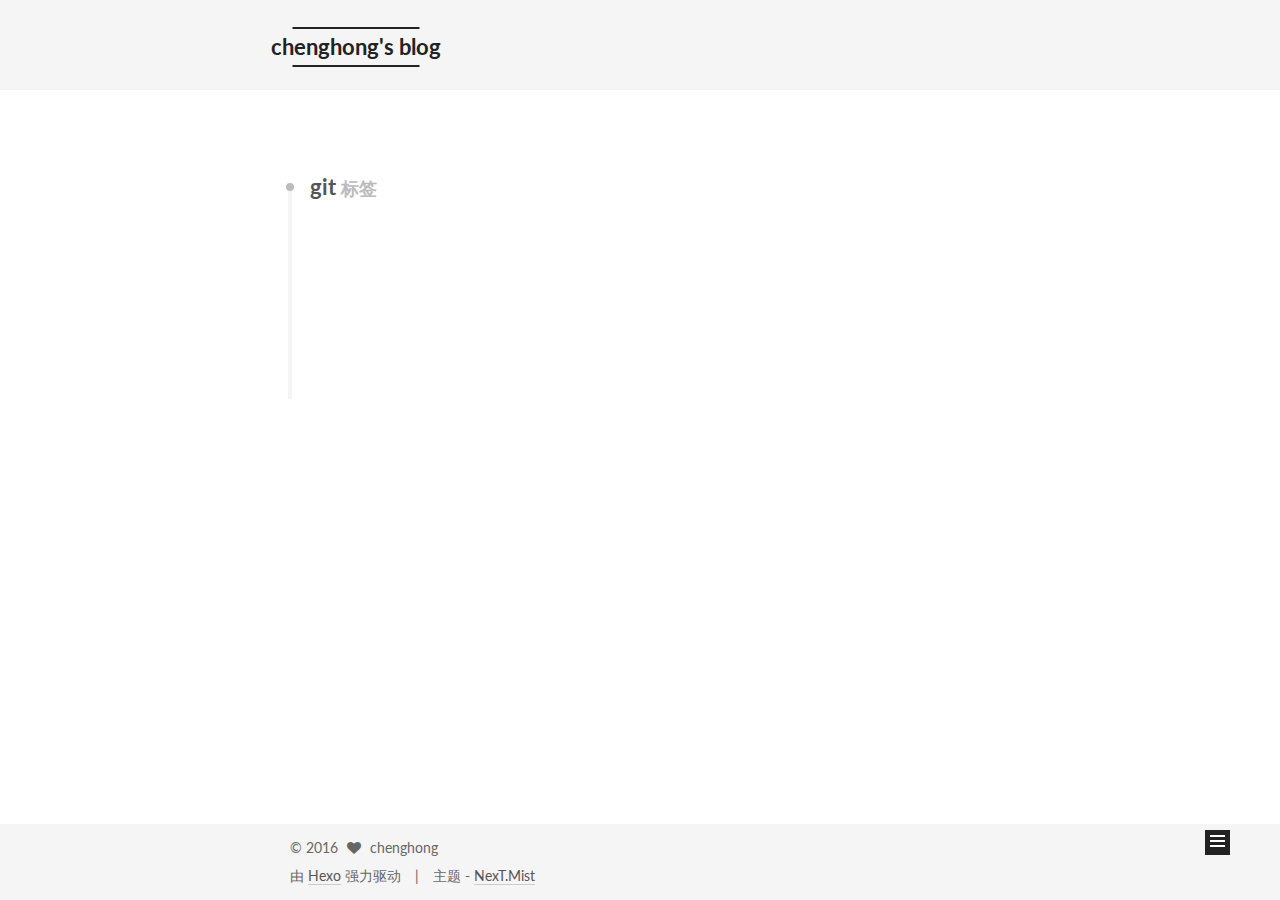
<file: tags/git/index.html>
<!doctype html>



  


<html class="theme-next mist use-motion" lang="zh-Hans">
<head>
  <meta charset="UTF-8"/>
<meta http-equiv="X-UA-Compatible" content="IE=edge" />
<meta name="viewport" content="width=device-width, initial-scale=1, maximum-scale=1"/>



<meta http-equiv="Cache-Control" content="no-transform" />
<meta http-equiv="Cache-Control" content="no-siteapp" />












  
  
  <link href="/lib/fancybox/source/jquery.fancybox.css?v=2.1.5" rel="stylesheet" type="text/css" />




  
  
  
  

  
    
    
  

  

  

  

  

  
    
    
    <link href="//fonts.googleapis.com/css?family=Lato:300,300italic,400,400italic,700,700italic&subset=latin,latin-ext" rel="stylesheet" type="text/css">
  






<link href="/lib/font-awesome/css/font-awesome.min.css?v=4.6.2" rel="stylesheet" type="text/css" />

<link href="/css/main.css?v=5.1.0" rel="stylesheet" type="text/css" />









  <link rel="shortcut icon" type="image/x-icon" href="/favicon.ico?v=5.1.0" />






<meta name="description" content="cheng hong&apos;s blog">
<meta property="og:type" content="website">
<meta property="og:title" content="chenghong's blog">
<meta property="og:url" content="http://chenghong.me/tags/git/index.html">
<meta property="og:site_name" content="chenghong's blog">
<meta property="og:description" content="cheng hong&apos;s blog">
<meta name="twitter:card" content="summary">
<meta name="twitter:title" content="chenghong's blog">
<meta name="twitter:description" content="cheng hong&apos;s blog">



<script type="text/javascript" id="hexo.configurations">
  var NexT = window.NexT || {};
  var CONFIG = {
    root: '/',
    scheme: 'Mist',
    sidebar: {"position":"left","display":"post"},
    fancybox: true,
    motion: true,
    duoshuo: {
      userId: '0',
      author: '博主'
    },
    algolia: {
      applicationID: '',
      apiKey: '',
      indexName: '',
      hits: {"per_page":10},
      labels: {"input_placeholder":"Search for Posts","hits_empty":"We didn't find any results for the search: ${query}","hits_stats":"${hits} results found in ${time} ms"}
    }
  };
</script>



  <link rel="canonical" href="http://chenghong.me/tags/git/"/>





  <title> 标签: git | chenghong's blog </title>
</head>

<body itemscope itemtype="http://schema.org/WebPage" lang="zh-Hans">

  










  
  
    
  

  <div class="container one-collumn sidebar-position-left  ">
    <div class="headband"></div>

    <header id="header" class="header" itemscope itemtype="http://schema.org/WPHeader">
      <div class="header-inner"><div class="site-meta ">
  

  <div class="custom-logo-site-title">
    <a href="/"  class="brand" rel="start">
      <span class="logo-line-before"><i></i></span>
      <span class="site-title">chenghong's blog</span>
      <span class="logo-line-after"><i></i></span>
    </a>
  </div>
  <p class="site-subtitle">万物并作,吾以观复!</p>
</div>

<div class="site-nav-toggle">
  <button>
    <span class="btn-bar"></span>
    <span class="btn-bar"></span>
    <span class="btn-bar"></span>
  </button>
</div>

<nav class="site-nav">
  

  
    <ul id="menu" class="menu">
      
        
        <li class="menu-item menu-item-home">
          <a href="/" rel="section">
            
              <i class="menu-item-icon fa fa-fw fa-home"></i> <br />
            
            首页
          </a>
        </li>
      
        
        <li class="menu-item menu-item-archives">
          <a href="/archives" rel="section">
            
              <i class="menu-item-icon fa fa-fw fa-archive"></i> <br />
            
            归档
          </a>
        </li>
      
        
        <li class="menu-item menu-item-tags">
          <a href="/tags" rel="section">
            
              <i class="menu-item-icon fa fa-fw fa-tags"></i> <br />
            
            标签
          </a>
        </li>
      

      
    </ul>
  

  
</nav>



 </div>
    </header>

    <main id="main" class="main">
      <div class="main-inner">
        <div class="content-wrap">
          <div id="content" class="content">
            

  <div id="posts" class="posts-collapse">
    <div class="collection-title">
      <h2 >
        git
        <small>标签</small>
      </h2>
    </div>

    
      

  <article class="post post-type-normal" itemscope itemtype="http://schema.org/Article">
    <header class="post-header">

      <h1 class="post-title">
        
            <a class="post-title-link" href="/2016/12/15/aaaaa/" itemprop="url">
              
                <span itemprop="name">aaaaa</span>
              
            </a>
        
      </h1>

      <div class="post-meta">
        <time class="post-time" itemprop="dateCreated"
              datetime="2016-12-15T10:17:49+08:00"
              content="2016-12-15" >
          12-15
        </time>
      </div>

    </header>
  </article>


    
      

  <article class="post post-type-normal" itemscope itemtype="http://schema.org/Article">
    <header class="post-header">

      <h1 class="post-title">
        
            <a class="post-title-link" href="/2016/12/14/haode/" itemprop="url">
              
                <span itemprop="name">git常用基础常用命令</span>
              
            </a>
        
      </h1>

      <div class="post-meta">
        <time class="post-time" itemprop="dateCreated"
              datetime="2016-12-14T11:56:10+08:00"
              content="2016-12-14" >
          12-14
        </time>
      </div>

    </header>
  </article>


    
  </div>

  


          </div>
          


          

        </div>
        
          
  
  <div class="sidebar-toggle">
    <div class="sidebar-toggle-line-wrap">
      <span class="sidebar-toggle-line sidebar-toggle-line-first"></span>
      <span class="sidebar-toggle-line sidebar-toggle-line-middle"></span>
      <span class="sidebar-toggle-line sidebar-toggle-line-last"></span>
    </div>
  </div>

  <aside id="sidebar" class="sidebar">
    <div class="sidebar-inner">

      

      

      <section class="site-overview sidebar-panel sidebar-panel-active">
        <div class="site-author motion-element" itemprop="author" itemscope itemtype="http://schema.org/Person">
          <img class="site-author-image" itemprop="image"
               src="/images/tx.jpg"
               alt="chenghong" />
          <p class="site-author-name" itemprop="name">chenghong</p>
          <p class="site-description motion-element" itemprop="description">cheng hong's blog</p>
        </div>
        <nav class="site-state motion-element">
          <div class="site-state-item site-state-posts">
            <a href="/archives">
              <span class="site-state-item-count">3</span>
              <span class="site-state-item-name">日志</span>
            </a>
          </div>

          

          
            <div class="site-state-item site-state-tags">
              <a href="/tags">
                <span class="site-state-item-count">1</span>
                <span class="site-state-item-name">标签</span>
              </a>
            </div>
          

        </nav>

        

        <div class="links-of-author motion-element">
          
        </div>

        
        

        
        

        


      </section>

      

    </div>
  </aside>


        
      </div>
    </main>

    <footer id="footer" class="footer">
      <div class="footer-inner">
        <div class="copyright" >
  
  &copy; 
  <span itemprop="copyrightYear">2016</span>
  <span class="with-love">
    <i class="fa fa-heart"></i>
  </span>
  <span class="author" itemprop="copyrightHolder">chenghong</span>
</div>


<div class="powered-by">
  由 <a class="theme-link" href="https://hexo.io">Hexo</a> 强力驱动
</div>

<div class="theme-info">
  主题 -
  <a class="theme-link" href="https://github.com/iissnan/hexo-theme-next">
    NexT.Mist
  </a>
</div>


        

        
      </div>
    </footer>

    <div class="back-to-top">
      <i class="fa fa-arrow-up"></i>
    </div>
  </div>

  

<script type="text/javascript">
  if (Object.prototype.toString.call(window.Promise) !== '[object Function]') {
    window.Promise = null;
  }
</script>









  



  
  <script type="text/javascript" src="/lib/jquery/index.js?v=2.1.3"></script>

  
  <script type="text/javascript" src="/lib/fastclick/lib/fastclick.min.js?v=1.0.6"></script>

  
  <script type="text/javascript" src="/lib/jquery_lazyload/jquery.lazyload.js?v=1.9.7"></script>

  
  <script type="text/javascript" src="/lib/velocity/velocity.min.js?v=1.2.1"></script>

  
  <script type="text/javascript" src="/lib/velocity/velocity.ui.min.js?v=1.2.1"></script>

  
  <script type="text/javascript" src="/lib/fancybox/source/jquery.fancybox.pack.js?v=2.1.5"></script>


  


  <script type="text/javascript" src="/js/src/utils.js?v=5.1.0"></script>

  <script type="text/javascript" src="/js/src/motion.js?v=5.1.0"></script>



  
  

  

  


  <script type="text/javascript" src="/js/src/bootstrap.js?v=5.1.0"></script>



  



  




	




  
  

  

  

  

  


</body>
</html>
</file>
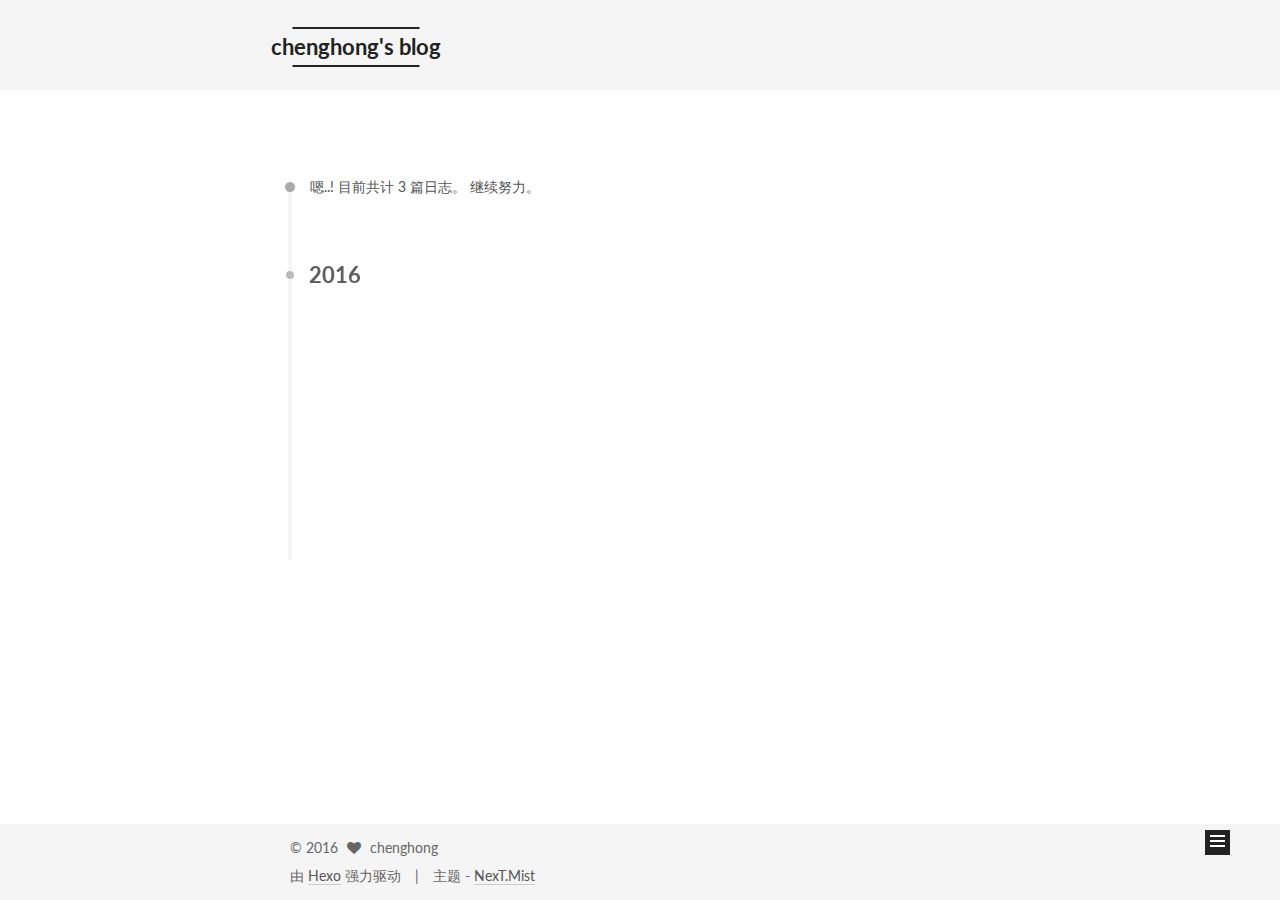
<file: archives/2016/12/index.html>
<!doctype html>



  


<html class="theme-next mist use-motion" lang="zh-Hans">
<head>
  <meta charset="UTF-8"/>
<meta http-equiv="X-UA-Compatible" content="IE=edge" />
<meta name="viewport" content="width=device-width, initial-scale=1, maximum-scale=1"/>



<meta http-equiv="Cache-Control" content="no-transform" />
<meta http-equiv="Cache-Control" content="no-siteapp" />












  
  
  <link href="/lib/fancybox/source/jquery.fancybox.css?v=2.1.5" rel="stylesheet" type="text/css" />




  
  
  
  

  
    
    
  

  

  

  

  

  
    
    
    <link href="//fonts.googleapis.com/css?family=Lato:300,300italic,400,400italic,700,700italic&subset=latin,latin-ext" rel="stylesheet" type="text/css">
  






<link href="/lib/font-awesome/css/font-awesome.min.css?v=4.6.2" rel="stylesheet" type="text/css" />

<link href="/css/main.css?v=5.1.0" rel="stylesheet" type="text/css" />









  <link rel="shortcut icon" type="image/x-icon" href="/favicon.ico?v=5.1.0" />






<meta name="description" content="cheng hong&apos;s blog">
<meta property="og:type" content="website">
<meta property="og:title" content="chenghong's blog">
<meta property="og:url" content="http://chenghong.me/archives/2016/12/index.html">
<meta property="og:site_name" content="chenghong's blog">
<meta property="og:description" content="cheng hong&apos;s blog">
<meta name="twitter:card" content="summary">
<meta name="twitter:title" content="chenghong's blog">
<meta name="twitter:description" content="cheng hong&apos;s blog">



<script type="text/javascript" id="hexo.configurations">
  var NexT = window.NexT || {};
  var CONFIG = {
    root: '/',
    scheme: 'Mist',
    sidebar: {"position":"left","display":"post"},
    fancybox: true,
    motion: true,
    duoshuo: {
      userId: '0',
      author: '博主'
    },
    algolia: {
      applicationID: '',
      apiKey: '',
      indexName: '',
      hits: {"per_page":10},
      labels: {"input_placeholder":"Search for Posts","hits_empty":"We didn't find any results for the search: ${query}","hits_stats":"${hits} results found in ${time} ms"}
    }
  };
</script>



  <link rel="canonical" href="http://chenghong.me/archives/2016/12/"/>





  <title> 归档 | chenghong's blog </title>
</head>

<body itemscope itemtype="http://schema.org/WebPage" lang="zh-Hans">

  










  
  
    
  

  <div class="container one-collumn sidebar-position-left  page-archive  ">
    <div class="headband"></div>

    <header id="header" class="header" itemscope itemtype="http://schema.org/WPHeader">
      <div class="header-inner"><div class="site-meta ">
  

  <div class="custom-logo-site-title">
    <a href="/"  class="brand" rel="start">
      <span class="logo-line-before"><i></i></span>
      <span class="site-title">chenghong's blog</span>
      <span class="logo-line-after"><i></i></span>
    </a>
  </div>
  <p class="site-subtitle">万物并作,吾以观复!</p>
</div>

<div class="site-nav-toggle">
  <button>
    <span class="btn-bar"></span>
    <span class="btn-bar"></span>
    <span class="btn-bar"></span>
  </button>
</div>

<nav class="site-nav">
  

  
    <ul id="menu" class="menu">
      
        
        <li class="menu-item menu-item-home">
          <a href="/" rel="section">
            
              <i class="menu-item-icon fa fa-fw fa-home"></i> <br />
            
            首页
          </a>
        </li>
      
        
        <li class="menu-item menu-item-archives">
          <a href="/archives" rel="section">
            
              <i class="menu-item-icon fa fa-fw fa-archive"></i> <br />
            
            归档
          </a>
        </li>
      
        
        <li class="menu-item menu-item-tags">
          <a href="/tags" rel="section">
            
              <i class="menu-item-icon fa fa-fw fa-tags"></i> <br />
            
            标签
          </a>
        </li>
      

      
    </ul>
  

  
</nav>



 </div>
    </header>

    <main id="main" class="main">
      <div class="main-inner">
        <div class="content-wrap">
          <div id="content" class="content">
            

  <section id="posts" class="posts-collapse">
    <span class="archive-move-on"></span>

    <span class="archive-page-counter">
      
      
      
        
      
      嗯..! 目前共计 3 篇日志。 继续努力。
    </span>

    

      
      
      

      
        
        <div class="collection-title">
          <h2 class="archive-year motion-element" id="archive-year-2016">2016</h2>
        </div>
      
      

      

  <article class="post post-type-normal" itemscope itemtype="http://schema.org/Article">
    <header class="post-header">

      <h1 class="post-title">
        
            <a class="post-title-link" href="/2016/12/15/aaaaa/" itemprop="url">
              
                <span itemprop="name">aaaaa</span>
              
            </a>
        
      </h1>

      <div class="post-meta">
        <time class="post-time" itemprop="dateCreated"
              datetime="2016-12-15T10:17:49+08:00"
              content="2016-12-15" >
          12-15
        </time>
      </div>

    </header>
  </article>



    

      
      
      

      
      

      

  <article class="post post-type-normal" itemscope itemtype="http://schema.org/Article">
    <header class="post-header">

      <h1 class="post-title">
        
            <a class="post-title-link" href="/2016/12/14/haode/" itemprop="url">
              
                <span itemprop="name">git常用基础常用命令</span>
              
            </a>
        
      </h1>

      <div class="post-meta">
        <time class="post-time" itemprop="dateCreated"
              datetime="2016-12-14T11:56:10+08:00"
              content="2016-12-14" >
          12-14
        </time>
      </div>

    </header>
  </article>



    

      
      
      

      
      

      

  <article class="post post-type-normal" itemscope itemtype="http://schema.org/Article">
    <header class="post-header">

      <h1 class="post-title">
        
            <a class="post-title-link" href="/2016/12/14/hello-world/" itemprop="url">
              
                <span itemprop="name">Hello World</span>
              
            </a>
        
      </h1>

      <div class="post-meta">
        <time class="post-time" itemprop="dateCreated"
              datetime="2016-12-14T10:55:11+08:00"
              content="2016-12-14" >
          12-14
        </time>
      </div>

    </header>
  </article>



    

  </section>

  



          </div>
          


          

        </div>
        
          
  
  <div class="sidebar-toggle">
    <div class="sidebar-toggle-line-wrap">
      <span class="sidebar-toggle-line sidebar-toggle-line-first"></span>
      <span class="sidebar-toggle-line sidebar-toggle-line-middle"></span>
      <span class="sidebar-toggle-line sidebar-toggle-line-last"></span>
    </div>
  </div>

  <aside id="sidebar" class="sidebar">
    <div class="sidebar-inner">

      

      

      <section class="site-overview sidebar-panel sidebar-panel-active">
        <div class="site-author motion-element" itemprop="author" itemscope itemtype="http://schema.org/Person">
          <img class="site-author-image" itemprop="image"
               src="/images/tx.jpg"
               alt="chenghong" />
          <p class="site-author-name" itemprop="name">chenghong</p>
          <p class="site-description motion-element" itemprop="description">cheng hong's blog</p>
        </div>
        <nav class="site-state motion-element">
          <div class="site-state-item site-state-posts">
            <a href="/archives">
              <span class="site-state-item-count">3</span>
              <span class="site-state-item-name">日志</span>
            </a>
          </div>

          

          
            <div class="site-state-item site-state-tags">
              <a href="/tags">
                <span class="site-state-item-count">1</span>
                <span class="site-state-item-name">标签</span>
              </a>
            </div>
          

        </nav>

        

        <div class="links-of-author motion-element">
          
        </div>

        
        

        
        

        


      </section>

      

    </div>
  </aside>


        
      </div>
    </main>

    <footer id="footer" class="footer">
      <div class="footer-inner">
        <div class="copyright" >
  
  &copy; 
  <span itemprop="copyrightYear">2016</span>
  <span class="with-love">
    <i class="fa fa-heart"></i>
  </span>
  <span class="author" itemprop="copyrightHolder">chenghong</span>
</div>


<div class="powered-by">
  由 <a class="theme-link" href="https://hexo.io">Hexo</a> 强力驱动
</div>

<div class="theme-info">
  主题 -
  <a class="theme-link" href="https://github.com/iissnan/hexo-theme-next">
    NexT.Mist
  </a>
</div>


        

        
      </div>
    </footer>

    <div class="back-to-top">
      <i class="fa fa-arrow-up"></i>
    </div>
  </div>

  

<script type="text/javascript">
  if (Object.prototype.toString.call(window.Promise) !== '[object Function]') {
    window.Promise = null;
  }
</script>









  



  
  <script type="text/javascript" src="/lib/jquery/index.js?v=2.1.3"></script>

  
  <script type="text/javascript" src="/lib/fastclick/lib/fastclick.min.js?v=1.0.6"></script>

  
  <script type="text/javascript" src="/lib/jquery_lazyload/jquery.lazyload.js?v=1.9.7"></script>

  
  <script type="text/javascript" src="/lib/velocity/velocity.min.js?v=1.2.1"></script>

  
  <script type="text/javascript" src="/lib/velocity/velocity.ui.min.js?v=1.2.1"></script>

  
  <script type="text/javascript" src="/lib/fancybox/source/jquery.fancybox.pack.js?v=2.1.5"></script>


  


  <script type="text/javascript" src="/js/src/utils.js?v=5.1.0"></script>

  <script type="text/javascript" src="/js/src/motion.js?v=5.1.0"></script>



  
  

  
  
    <script type="text/javascript" id="motion.page.archive">
      $('.archive-year').velocity('transition.slideLeftIn');
    </script>
  


  


  <script type="text/javascript" src="/js/src/bootstrap.js?v=5.1.0"></script>



  



  




	




  
  

  

  

  

  


</body>
</html>
</file>
<file: css/main.css>
/* normalize.css v3.0.2 | MIT License | git.io/normalize */
html {
  font-family: sans-serif; /* 1 */
  -ms-text-size-adjust: 100%; /* 2 */
  -webkit-text-size-adjust: 100%; /* 2 */
}
body {
  margin: 0;
}
article,
aside,
details,
figcaption,
figure,
footer,
header,
hgroup,
main,
menu,
nav,
section,
summary {
  display: block;
}
audio,
canvas,
progress,
video {
  display: inline-block; /* 1 */
  vertical-align: baseline; /* 2 */
}
audio:not([controls]) {
  display: none;
  height: 0;
}
[hidden],
template {
  display: none;
}
a {
  background-color: transparent;
}
a:active,
a:hover {
  outline: 0;
}
abbr[title] {
  border-bottom: 1px dotted;
}
b,
strong {
  font-weight: bold;
}
dfn {
  font-style: italic;
}
h1 {
  font-size: 2em;
  margin: 0.67em 0;
}
mark {
  background: #ff0;
  color: #000;
}
small {
  font-size: 80%;
}
sub,
sup {
  font-size: 75%;
  line-height: 0;
  position: relative;
  vertical-align: baseline;
}
sup {
  top: -0.5em;
}
sub {
  bottom: -0.25em;
}
img {
  border: 0;
}
svg:not(:root) {
  overflow: hidden;
}
figure {
  margin: 1em 40px;
}
hr {
  -moz-box-sizing: content-box;
  box-sizing: content-box;
  height: 0;
}
pre {
  overflow: auto;
}
code,
kbd,
pre,
samp {
  font-family: monospace, monospace;
  font-size: 1em;
}
button,
input,
optgroup,
select,
textarea {
  color: inherit; /* 1 */
  font: inherit; /* 2 */
  margin: 0; /* 3 */
}
button {
  overflow: visible;
}
button,
select {
  text-transform: none;
}
button,
html input[type="button"],
input[type="reset"],
input[type="submit"] {
  -webkit-appearance: button; /* 2 */
  cursor: pointer; /* 3 */
}
button[disabled],
html input[disabled] {
  cursor: default;
}
button::-moz-focus-inner,
input::-moz-focus-inner {
  border: 0;
  padding: 0;
}
input {
  line-height: normal;
}
input[type="checkbox"],
input[type="radio"] {
  box-sizing: border-box; /* 1 */
  padding: 0; /* 2 */
}
input[type="number"]::-webkit-inner-spin-button,
input[type="number"]::-webkit-outer-spin-button {
  height: auto;
}
input[type="search"] {
  -webkit-appearance: textfield; /* 1 */
  -moz-box-sizing: content-box;
  -webkit-box-sizing: content-box; /* 2 */
  box-sizing: content-box;
}
input[type="search"]::-webkit-search-cancel-button,
input[type="search"]::-webkit-search-decoration {
  -webkit-appearance: none;
}
fieldset {
  border: 1px solid #c0c0c0;
  margin: 0 2px;
  padding: 0.35em 0.625em 0.75em;
}
legend {
  border: 0; /* 1 */
  padding: 0; /* 2 */
}
textarea {
  overflow: auto;
}
optgroup {
  font-weight: bold;
}
table {
  border-collapse: collapse;
  border-spacing: 0;
}
td,
th {
  padding: 0;
}
::selection {
  background: #262a30;
  color: #fff;
}
body {
  position: relative;
  font-family: 'Lato', "PingFang SC", "Microsoft YaHei", sans-serif;
  font-size: 14px;
  line-height: 2;
  color: #555;
  background: #fff;
}
@media (max-width: 767px) {
  body {
    padding-right: 0 !important;
  }
}
@media (min-width: 768px) and (max-width: 991px) {
  body {
    padding-right: 0 !important;
  }
}
@media (min-width: 1600px) {
  body {
    font-size: 16px;
  }
}
h1,
h2,
h3,
h4,
h5,
h6 {
  margin: 0;
  padding: 0;
  font-weight: bold;
  line-height: 1.5;
  font-family: 'Lato', "PingFang SC", "Microsoft YaHei", sans-serif;
}
h2,
h3,
h4,
h5,
h6 {
  margin: 20px 0 15px;
}
h1 {
  font-size: 24px;
}
@media (max-width: 767px) {
  h1 {
    font-size: 20px;
  }
}
h2 {
  font-size: 22px;
}
@media (max-width: 767px) {
  h2 {
    font-size: 18px;
  }
}
h3 {
  font-size: 20px;
}
@media (max-width: 767px) {
  h3 {
    font-size: 16px;
  }
}
h4 {
  font-size: 18px;
}
@media (max-width: 767px) {
  h4 {
    font-size: 14px;
  }
}
h5 {
  font-size: 16px;
}
@media (max-width: 767px) {
  h5 {
    font-size: 12px;
  }
}
h6 {
  font-size: 14px;
}
@media (max-width: 767px) {
  h6 {
    font-size: 10px;
  }
}
p {
  margin: 0 0 25px 0;
}
a {
  color: #555;
  text-decoration: none;
  border-bottom: 1px solid #999;
  word-wrap: break-word;
}
a:hover {
  color: #222;
  border-bottom-color: #222;
}
ul {
  list-style: none;
}
blockquote {
  margin: 0;
  padding: 0;
}
img {
  display: block;
  margin: auto;
  max-width: 100%;
  height: auto;
}
hr {
  margin: 40px 0;
  height: 3px;
  border: none;
  background-color: #ddd;
  background-image: repeating-linear-gradient(-45deg, #fff, #fff 4px, transparent 4px, transparent 8px);
}
blockquote {
  padding: 0 15px;
  color: #666;
  border-left: 4px solid #ddd;
}
blockquote cite::before {
  content: "-";
  padding: 0 5px;
}
dt {
  font-weight: 700;
}
dd {
  margin: 0;
  padding: 0;
}
.text-left {
  text-align: left;
}
.text-center {
  text-align: center;
}
.text-right {
  text-align: right;
}
.text-justify {
  text-align: justify;
}
.text-nowrap {
  white-space: nowrap;
}
.text-lowercase {
  text-transform: lowercase;
}
.text-uppercase {
  text-transform: uppercase;
}
.text-capitalize {
  text-transform: capitalize;
}
.center-block {
  display: block;
  margin-left: auto;
  margin-right: auto;
}
.clearfix:before,
.clearfix:after {
  content: " ";
  display: table;
}
.clearfix:after {
  clear: both;
}
.pullquote {
  width: 45%;
}
.pullquote.left {
  float: left;
  margin-left: 5px;
  margin-right: 10px;
}
.pullquote.right {
  float: right;
  margin-left: 10px;
  margin-right: 5px;
}
.affix.affix.affix {
  position: fixed;
}
.translation {
  margin-top: -20px;
  font-size: 14px;
  color: #999;
}
.scrollbar-measure {
  width: 100px;
  height: 100px;
  overflow: scroll;
  position: absolute;
  top: -9999px;
}
.use-motion .motion-element {
  opacity: 0;
}
#local-search-input {
  padding: 3px;
  border: none;
  text-indent: 14px;
  border-radius: 0;
  width: 140px;
  outline: none;
  border-bottom: 1px solid #999;
  background: inherit;
  opacity: 0.5;
}
#local-search-input:focus {
  opacity: 1;
}
.search-icon {
  position: absolute;
  top: 9px;
}
table {
  margin: 20px 0;
  width: 100%;
  border-collapse: collapse;
  border-spacing: 0;
  border: 1px solid #ddd;
  font-size: 14px;
  table-layout: fixed;
  word-wrap: break-all;
}
table>tbody>tr:nth-of-type(odd) {
  background-color: #f9f9f9;
}
table>tbody>tr:hover {
  background-color: #f5f5f5;
}
caption,
th,
td {
  padding: 8px;
  text-align: left;
  vertical-align: middle;
  font-weight: normal;
}
th,
td {
  border-bottom: 3px solid #ddd;
  border-right: 1px solid #eee;
}
th {
  padding-bottom: 10px;
  font-weight: 700;
}
td {
  border-bottom-width: 1px;
}
html,
body {
  height: 100%;
}
.container {
  position: relative;
  min-height: 100%;
}
.header-inner {
  margin: 0 auto;
  padding: 100px 0 70px;
  width: 700px;
}
@media (min-width: 1600px) {
  .container .header-inner {
    width: 900px;
  }
}
.main {
  padding-bottom: 150px;
}
.main-inner {
  margin: 0 auto;
  width: 700px;
}
@media (min-width: 1600px) {
  .container .main-inner {
    width: 900px;
  }
}
.footer {
  position: absolute;
  left: 0;
  bottom: 0;
  width: 100%;
  min-height: 50px;
}
.footer-inner {
  box-sizing: border-box;
  margin: 20px auto;
  width: 700px;
}
@media (min-width: 1600px) {
  .container .footer-inner {
    width: 900px;
  }
}
pre,
.highlight {
  overflow: auto;
  margin: 20px 0;
  padding: 0;
  font-size: 13px;
  color: #c5c8c6;
  background: #1d1f21;
  line-height: 1.6;
}
pre,
code {
  font-family: consolas, Menlo, "PingFang SC", "Microsoft YaHei", monospace;
}
code {
  padding: 2px 4px;
  word-wrap: break-word;
  color: #c5c8c6;
  background: #1d1f21;
  border-radius: 3px;
  font-size: 13px;
}
pre code {
  padding: 0;
  color: #c5c8c6;
  background: none;
  text-shadow: none;
}
.highlight {
  border-radius: 1px;
}
.highlight pre {
  border: none;
  margin: 0;
  padding: 10px 0;
}
.highlight table {
  margin: 0;
  width: auto;
  border: none;
}
.highlight td {
  border: none;
  padding: 0;
}
.highlight figcaption {
  font-size: 1em;
  color: #c5c8c6;
  line-height: 1em;
  margin-bottom: 1em;
}
.highlight figcaption:before,
.highlight figcaption:after {
  content: " ";
  display: table;
}
.highlight figcaption:after {
  clear: both;
}
.highlight figcaption a {
  float: right;
  color: #c5c8c6;
}
.highlight figcaption a:hover {
  border-bottom-color: #c5c8c6;
}
.highlight .gutter pre {
  padding-left: 10px;
  padding-right: 10px;
  color: #888f96;
  text-align: right;
  background-color: #000;
}
.highlight .code pre {
  padding-left: 10px;
  padding-right: 10px;
  background-color: #1d1f21;
}
.highlight .line {
  height: 20px;
}
.gutter {
  -webkit-user-select: none;
  -moz-user-select: none;
  -ms-user-select: none;
  user-select: none;
}
.gist table {
  width: auto;
}
.gist table td {
  border: none;
}
pre .deletion {
  background: #008000;
}
pre .addition {
  background: #800000;
}
pre .meta {
  color: #b294bb;
}
pre .comment {
  color: #969896;
}
pre .variable,
pre .attribute,
pre .tag,
pre .regexp,
pre .ruby .constant,
pre .xml .tag .title,
pre .xml .pi,
pre .xml .doctype,
pre .html .doctype,
pre .css .id,
pre .css .class,
pre .css .pseudo {
  color: #c66;
}
pre .number,
pre .preprocessor,
pre .built_in,
pre .literal,
pre .params,
pre .constant,
pre .command {
  color: #de935f;
}
pre .ruby .class .title,
pre .css .rules .attribute,
pre .string,
pre .value,
pre .inheritance,
pre .header,
pre .ruby .symbol,
pre .xml .cdata,
pre .special,
pre .number,
pre .formula {
  color: #b5bd68;
}
pre .title,
pre .css .hexcolor {
  color: #8abeb7;
}
pre .function,
pre .python .decorator,
pre .python .title,
pre .ruby .function .title,
pre .ruby .title .keyword,
pre .perl .sub,
pre .javascript .title,
pre .coffeescript .title {
  color: #81a2be;
}
pre .keyword,
pre .javascript .function {
  color: #b294bb;
}
.full-image.full-image.full-image {
  border: none;
  max-width: 100%;
  width: auto;
  margin: 20px auto;
}
@media (min-width: 992px) {
  .full-image.full-image.full-image {
    max-width: none;
    width: 126%;
    margin: 0 -13%;
  }
}
.blockquote-center,
.page-home .post-type-quote blockquote,
.page-post-detail .post-type-quote blockquote {
  position: relative;
  margin: 40px 0;
  padding: 0;
  border-left: none;
  text-align: center;
}
.blockquote-center::before,
.page-home .post-type-quote blockquote::before,
.page-post-detail .post-type-quote blockquote::before,
.blockquote-center::after,
.page-home .post-type-quote blockquote::after,
.page-post-detail .post-type-quote blockquote::after {
  position: absolute;
  content: ' ';
  display: block;
  width: 100%;
  height: 24px;
  opacity: 0.2;
  background-repeat: no-repeat;
  background-position: 0 -6px;
  background-size: 22px 22px;
}
.blockquote-center::before,
.page-home .post-type-quote blockquote::before,
.page-post-detail .post-type-quote blockquote::before {
  top: -20px;
  background-image: url("../images/quote-l.svg");
  border-top: 1px solid #ccc;
}
.blockquote-center::after,
.page-home .post-type-quote blockquote::after,
.page-post-detail .post-type-quote blockquote::after {
  bottom: -20px;
  background-image: url("../images/quote-r.svg");
  border-bottom: 1px solid #ccc;
  background-position: 100% 8px;
}
.blockquote-center p,
.page-home .post-type-quote blockquote p,
.page-post-detail .post-type-quote blockquote p,
.blockquote-center div,
.page-home .post-type-quote blockquote div,
.page-post-detail .post-type-quote blockquote div {
  text-align: center;
}
.post .post-body .group-picture img {
  box-sizing: border-box;
  padding: 0 3px;
  border: none;
}
.post .group-picture-row {
  overflow: hidden;
  margin-top: 6px;
}
.post .group-picture-row:first-child {
  margin-top: 0;
}
.post .group-picture-column {
  float: left;
}
.page-post-detail .post-body .group-picture-column {
  float: none;
  margin-top: 10px;
  width: auto !important;
}
.page-post-detail .post-body .group-picture-column img {
  margin: 0 auto;
}
.page-archive .group-picture-container {
  overflow: hidden;
}
.page-archive .group-picture-row {
  float: left;
}
.page-archive .group-picture-row:first-child {
  margin-top: 6px;
}
.page-archive .group-picture-column {
  max-width: 150px;
  max-height: 150px;
}
.note {
  padding: 20px;
  margin: 20px 0;
  border: 1px solid #eee;
  border-left-width: 5px;
  border-radius: 3px;
}
.note h2,
.note h3,
.note h4,
.note h5,
.note h6 {
  margin-top: 0;
  margin-bottom: 5px;
}
.note p:last-child {
  margin-bottom: 0;
}
.note code {
  border-radius: 3px;
}
.note+.note {
  margin-top: -5px;
}
.default {
  border-left-color: #777;
}
.default h2,
.default h3,
.default h4,
.default h5,
.default h6 {
  color: #777;
}
.primary {
  border-left-color: #428bca;
}
.primary h2,
.primary h3,
.primary h4,
.primary h5,
.primary h6 {
  color: #428bca;
}
.success {
  border-left-color: #5cb85c;
}
.success h2,
.success h3,
.success h4,
.success h5,
.success h6 {
  color: #5cb85c;
}
.danger {
  border-left-color: #d9534f;
}
.danger h2,
.danger h3,
.danger h4,
.danger h5,
.danger h6 {
  color: #d9534f;
}
.warning {
  border-left-color: #f0ad4e;
}
.warning h2,
.warning h3,
.warning h4,
.warning h5,
.warning h6 {
  color: #f0ad4e;
}
.info {
  border-left-color: #5bc0de;
}
.info h2,
.info h3,
.info h4,
.info h5,
.info h6 {
  color: #5bc0de;
}
.btn {
  display: inline-block;
  padding: 0 20px;
  font-size: 14px;
  color: #fff;
  background: #222;
  border: 2px solid #222;
  text-decoration: none;
  border-radius: 0;
  transition-property: background-color;
  transition-duration: 0.2s;
  transition-timing-function: ease-in-out;
  transition-delay: 0s;
}
.btn:hover,
.post-more-link .btn:hover {
  border-color: #222;
  color: #222;
  background: #fff;
}
.btn-bar {
  display: block;
  width: 22px;
  height: 2px;
  background: #555;
  border-radius: 1px;
}
.btn-bar+.btn-bar {
  margin-top: 4px;
}
.pagination {
  margin: 120px 0 40px;
  text-align: center;
  border-top: 1px solid #eee;
}
.page-number-basic,
.pagination .prev,
.pagination .next,
.pagination .page-number,
.pagination .space {
  display: inline-block;
  position: relative;
  top: -1px;
  margin: 0 10px;
  padding: 0 10px;
  line-height: 30px;
}
@media (max-width: 767px) {
  .page-number-basic,
  .pagination .prev,
  .pagination .next,
  .pagination .page-number,
  .pagination .space {
    margin: 0 5px;
  }
}
.pagination .prev,
.pagination .next,
.pagination .page-number {
  border-bottom: 0;
  border-top: 1px solid #eee;
  transition-property: border-color;
  transition-duration: 0.2s;
  transition-timing-function: ease-in-out;
  transition-delay: 0s;
}
.pagination .prev:hover,
.pagination .next:hover,
.pagination .page-number:hover {
  border-top-color: #222;
}
.pagination .space {
  padding: 0;
  margin: 0;
}
.pagination .prev {
  margin-left: 0;
}
.pagination .next {
  margin-right: 0;
}
.pagination .page-number.current {
  color: #fff;
  background: #ccc;
  border-top-color: #ccc;
}
@media (max-width: 767px) {
  .pagination {
    border-top: none;
  }
  .pagination .prev,
  .pagination .next,
  .pagination .page-number {
    margin-bottom: 10px;
    border-top: 0;
    border-bottom: 1px solid #eee;
  }
  .pagination .prev:hover,
  .pagination .next:hover,
  .pagination .page-number:hover {
    border-bottom-color: #222;
  }
}
.comments {
  margin: 60px 20px 0;
}
.tag-cloud {
  text-align: center;
}
.tag-cloud a {
  display: inline-block;
  margin: 10px;
}
.back-to-top {
  box-sizing: border-box;
  position: fixed;
  bottom: -100px;
  right: 50px;
  z-index: 1050;
  padding: 0 6px;
  width: 25px;
  background: #222;
  font-size: 12px;
  opacity: 1;
  color: #fff;
  cursor: pointer;
  text-align: center;
  -webkit-transform: translateZ(0);
  transition-property: bottom;
  transition-duration: 0.2s;
  transition-timing-function: ease-in-out;
  transition-delay: 0s;
}
@media (max-width: 767px) {
  .back-to-top {
    display: none;
  }
}
@media (min-width: 768px) and (max-width: 991px) {
  .back-to-top {
    display: none;
  }
}
.back-to-top.back-to-top-on {
  bottom: 19px;
}
.header {
  background: #fff;
}
.header-inner {
  position: relative;
}
.headband {
  height: 3px;
  background: #222;
}
.site-meta {
  margin: 0;
  text-align: left;
}
@media (max-width: 767px) {
  .site-meta {
    text-align: center;
  }
}
.brand {
  position: relative;
  display: inline-block;
  padding: 0 40px;
  color: #222;
  background: #222;
  border-bottom: none;
}
.brand:hover {
  color: #222;
}
.logo {
  display: inline-block;
  margin-right: 5px;
  line-height: 36px;
  vertical-align: top;
}
.site-title {
  display: inline-block;
  vertical-align: top;
  line-height: 36px;
  font-size: 20px;
  font-weight: normal;
  font-family: 'Lato', "PingFang SC", "Microsoft YaHei", sans-serif;
}
.site-subtitle {
  margin-top: 10px;
  font-size: 13px;
  color: #999;
}
.use-motion .brand {
  opacity: 0;
}
.use-motion .logo,
.use-motion .site-title,
.use-motion .site-subtitle {
  opacity: 0;
  position: relative;
  top: -10px;
}
.site-nav-toggle {
  display: none;
  position: absolute;
  top: 10px;
  left: 10px;
}
@media (max-width: 767px) {
  .site-nav-toggle {
    display: block;
  }
}
.site-nav-toggle button {
  margin-top: 2px;
  padding: 9px 10px;
  background: transparent;
  border: none;
}
@media (max-width: 767px) {
  .site-nav {
    display: none;
    margin: 0 -10px;
    padding: 0 10px;
    clear: both;
    border-top: 1px solid #ddd;
  }
}
@media (min-width: 768px) and (max-width: 991px) {
  .site-nav {
    display: block !important;
  }
}
@media (min-width: 992px) {
  .site-nav {
    display: block !important;
  }
}
.menu {
  margin-top: 20px;
  padding-left: 0;
  text-align: center;
}
.menu .menu-item {
  display: inline-block;
  margin: 0 10px;
}
@media screen and (max-width: 767px) {
  .menu .menu-item {
    margin-top: 10px;
  }
}
.menu .menu-item a {
  display: block;
  font-size: 13px;
  text-transform: capitalize;
  line-height: inherit;
  border-bottom: 1px solid transparent;
  transition-property: border-color;
  transition-duration: 0.2s;
  transition-timing-function: ease-in-out;
  transition-delay: 0s;
}
.menu .menu-item a:hover {
  border-bottom-color: #222;
}
.menu .menu-item .fa {
  margin-right: 5px;
}
.use-motion .menu-item {
  opacity: 0;
}
.post-body {
  font-family: 'Lato', "PingFang SC", "Microsoft YaHei", sans-serif;
}
@media (max-width: 767px) {
  .post-body {
    word-break: break-word;
  }
}
.post-body .fancybox img {
  display: block !important;
  margin: 0 auto;
  cursor: pointer;
  cursor: zoom-in;
  cursor: -webkit-zoom-in;
}
.post-body .image-caption,
.post-body .figure .caption {
  margin: 10px auto 15px;
  text-align: center;
  font-size: 14px;
  color: #999;
  font-weight: bold;
  line-height: 1;
}
.post-sticky-flag {
  display: inline-block;
  font-size: 16px;
  -ms-transform: rotate(30deg);
  -webkit-transform: rotate(30deg);
  -moz-transform: rotate(30deg);
  -ms-transform: rotate(30deg);
  -o-transform: rotate(30deg);
  transform: rotate(30deg);
}
.posts-expand {
  padding-top: 40px;
}
@media (max-width: 767px) {
  .posts-expand {
    margin: 0 20px;
  }
  .post-body pre,
  .post-body .highlight {
    padding: 10px;
  }
  .post-body pre .gutter pre,
  .post-body .highlight .gutter pre {
    padding-right: 10px;
  }
}
@media (min-width: 992px) {
  .posts-expand .post-body {
    text-align: justify;
  }
}
.posts-expand .post-body h2,
.posts-expand .post-body h3,
.posts-expand .post-body h4,
.posts-expand .post-body h5,
.posts-expand .post-body h6 {
  padding-top: 10px;
}
.posts-expand .post-body h2 .header-anchor,
.posts-expand .post-body h3 .header-anchor,
.posts-expand .post-body h4 .header-anchor,
.posts-expand .post-body h5 .header-anchor,
.posts-expand .post-body h6 .header-anchor {
  float: right;
  margin-left: 10px;
  color: #ccc;
  border-bottom-style: none;
  visibility: hidden;
}
.posts-expand .post-body h2 .header-anchor:hover,
.posts-expand .post-body h3 .header-anchor:hover,
.posts-expand .post-body h4 .header-anchor:hover,
.posts-expand .post-body h5 .header-anchor:hover,
.posts-expand .post-body h6 .header-anchor:hover {
  color: inherit;
}
.posts-expand .post-body h2:hover .header-anchor,
.posts-expand .post-body h3:hover .header-anchor,
.posts-expand .post-body h4:hover .header-anchor,
.posts-expand .post-body h5:hover .header-anchor,
.posts-expand .post-body h6:hover .header-anchor {
  visibility: visible;
}
.posts-expand .post-body ul li {
  list-style: circle;
}
.posts-expand .post-body img {
  box-sizing: border-box;
  margin: auto;
  padding: 3px;
  border: 1px solid #ddd;
}
.posts-expand .fancybox img {
  margin: 0 auto;
}
@media (max-width: 767px) {
  .posts-collapse {
    margin: 0 20px;
  }
  .posts-collapse .post-title,
  .posts-collapse .post-meta {
    display: block;
    width: auto;
    text-align: left;
  }
}
.posts-collapse {
  position: relative;
  z-index: 1010;
  margin-left: 0;
}
.posts-collapse::after {
  content: " ";
  position: absolute;
  top: 20px;
  left: 0;
  margin-left: -2px;
  width: 4px;
  height: 100%;
  background: #f5f5f5;
  z-index: -1;
}
@media (max-width: 767px) {
  .posts-collapse {
    margin: 0 20px;
  }
}
.posts-collapse .collection-title {
  position: relative;
  margin: 60px 0;
}
.posts-collapse .collection-title h2 {
  margin-left: 20px;
}
.posts-collapse .collection-title small {
  color: #bbb;
}
.posts-collapse .collection-title::before {
  content: " ";
  position: absolute;
  left: 0;
  top: 50%;
  margin-left: -4px;
  margin-top: -4px;
  width: 8px;
  height: 8px;
  background: #bbb;
  border-radius: 50%;
}
.posts-collapse .post {
  margin: 30px 0;
}
.posts-collapse .post-header {
  position: relative;
  transition-duration: 0.2s;
  transition-timing-function: ease-in-out;
  transition-delay: 0s;
  transition-property: border;
  border-bottom: 1px dashed #ccc;
}
.posts-collapse .post-header::before {
  content: " ";
  position: absolute;
  left: 0;
  top: 12px;
  width: 6px;
  height: 6px;
  margin-left: -4px;
  background: #bbb;
  border-radius: 50%;
  border: 1px solid #fff;
  transition-duration: 0.2s;
  transition-timing-function: ease-in-out;
  transition-delay: 0s;
  transition-property: background;
}
.posts-collapse .post-header:hover {
  border-bottom-color: #666;
}
.posts-collapse .post-header:hover::before {
  background: #222;
}
.posts-collapse .post-meta {
  position: absolute;
  font-size: 12px;
  left: 20px;
  top: 5px;
}
.posts-collapse .post-comments-count {
  display: none;
}
.posts-collapse .post-title {
  margin-left: 60px;
  font-size: 16px;
  font-weight: normal;
  line-height: inherit;
}
.posts-collapse .post-title::after {
  margin-left: 3px;
  opacity: 0.6;
}
.posts-collapse .post-title a {
  color: #666;
  border-bottom: none;
}
.page-home .post-type-quote .post-header,
.page-post-detail .post-type-quote .post-header,
.page-home .post-type-quote .post-tags,
.page-post-detail .post-type-quote .post-tags {
  display: none;
}
.posts-expand .post-title {
  font-size: 26px;
  text-align: center;
  word-break: break-word;
  font-weight: 400;
}
@media (max-width: 767px) {
  .posts-expand .post-title {
    font-size: 22px;
  }
}
.posts-expand .post-title-link {
  display: inline-block;
  position: relative;
  color: #555;
  border-bottom: none;
  line-height: 1.2;
  vertical-align: top;
}
.posts-expand .post-title-link::before {
  content: "";
  position: absolute;
  width: 100%;
  height: 2px;
  bottom: 0;
  left: 0;
  background-color: #000;
  visibility: hidden;
  -webkit-transform: scaleX(0);
  -moz-transform: scaleX(0);
  -ms-transform: scaleX(0);
  -o-transform: scaleX(0);
  transform: scaleX(0);
  transition-duration: 0.2s;
  transition-timing-function: ease-in-out;
  transition-delay: 0s;
}
.posts-expand .post-title-link:hover::before {
  visibility: visible;
  -webkit-transform: scaleX(1);
  -moz-transform: scaleX(1);
  -ms-transform: scaleX(1);
  -o-transform: scaleX(1);
  transform: scaleX(1);
}
.posts-expand .post-title-link .fa {
  font-size: 16px;
}
.posts-expand .post-meta {
  margin: 3px 0 60px 0;
  color: #999;
  font-family: 'Lato', "PingFang SC", "Microsoft YaHei", sans-serif;
  font-size: 12px;
  text-align: center;
}
.posts-expand .post-meta .post-category-list {
  display: inline-block;
  margin: 0;
  padding: 3px;
}
.posts-expand .post-meta .post-category-list-link {
  color: #999;
}
.posts-expand .post-meta .post-description {
  font-size: 14px;
  margin-top: 2px;
}
.post-meta-divider {
  margin: 0 0.5em;
}
.post-meta-item-icon {
  margin-right: 3px;
}
@media (min-width: 768px) and (max-width: 991px) {
  .post-meta-item-icon {
    display: inline-block;
  }
}
@media (max-width: 767px) {
  .post-meta-item-icon {
    display: inline-block;
  }
}
@media (min-width: 768px) and (max-width: 991px) {
  .post-meta-item-text {
    display: none;
  }
}
@media (max-width: 767px) {
  .post-meta-item-text {
    display: none;
  }
}
@media (max-width: 767px) {
  .posts-expand .post-comments-count {
    display: none;
  }
}
.post-more-link {
  margin-top: 50px;
}
.post-more-link .btn {
  color: #555;
  font-size: 14px;
  background: transparent;
  border-radius: 0;
  line-height: 2;
}
.posts-expand .post-tags {
  margin-top: 40px;
  text-align: center;
}
.posts-expand .post-tags a {
  display: inline-block;
  margin-right: 10px;
  font-size: 13px;
}
.post-nav {
  display: table;
  margin-top: 60px;
  width: 100%;
  border-top: 1px solid #eee;
}
.post-nav-divider {
  display: table-cell;
  width: 10%;
}
.post-nav-item {
  display: table-cell;
  padding: 10px 0 0 0;
  width: 45%;
  vertical-align: top;
}
.post-nav-item a {
  position: relative;
  display: block;
  line-height: 25px;
  font-size: 14px;
  color: #555;
  border-bottom: none;
}
.post-nav-item a:hover {
  color: #222;
  border-bottom: none;
}
.post-nav-item a:active {
  top: 2px;
}
.post-nav-item .fa {
  position: absolute;
  top: 8px;
  left: 0;
  font-size: 12px;
}
.post-nav-next a {
  padding-left: 15px;
}
.post-nav-prev {
  text-align: right;
}
.post-nav-prev a {
  padding-right: 15px;
}
.post-nav-prev .fa {
  right: 0;
  left: auto;
}
.posts-expand .post-eof {
  display: block;
  margin: 80px auto 60px;
  width: 8%;
  height: 1px;
  background: #ccc;
  text-align: center;
}
.post:last-child .post-eof.post-eof.post-eof {
  display: none;
}
.post-gallery {
  display: table;
  table-layout: fixed;
  width: 100%;
  border-collapse: separate;
}
.post-gallery-row {
  display: table-row;
}
.post-gallery .post-gallery-img {
  display: table-cell;
  text-align: center;
  vertical-align: middle;
  border: none;
}
.post-gallery .post-gallery-img img {
  max-width: 100%;
  max-height: 100%;
  border: none;
}
.fancybox-close,
.fancybox-close:hover {
  border: none;
}
#rewardButton {
  cursor: pointer;
  border: 0;
  outline: 0;
  border-radius: 100%;
  padding: 0;
  margin: 0;
  letter-spacing: normal;
  text-transform: none;
  text-indent: 0px;
  text-shadow: none;
}
#rewardButton span {
  display: inline-block;
  width: 80px;
  height: 35px;
  border-radius: 5px;
  color: #fff;
  font-weight: 400;
  font-style: normal;
  font-variant: normal;
  font-stretch: normal;
  font-size: 18px;
  font-family: "Microsoft Yahei";
  background: #f44336;
}
#rewardButton span:hover {
  background: #f7877f;
}
#QR {
  padding-top: 20px;
}
#QR a {
  border: 0;
}
#QR img {
  width: 180px;
  max-width: 100%;
  display: inline-block;
  margin: 0.8em 2em 0 2em;
}
#wechat:hover p {
  animation: roll 0.1s infinite linear;
  -webkit-animation: roll 0.1s infinite linear;
  -moz-animation: roll 0.1s infinite linear;
}
#alipay:hover p {
  animation: roll 0.1s infinite linear;
  -webkit-animation: roll 0.1s infinite linear;
  -moz-animation: roll 0.1s infinite linear;
}
@-moz-keyframes roll {
  from {
    -webkit-transform: rotateZ(30deg);
    -moz-transform: rotateZ(30deg);
    -ms-transform: rotateZ(30deg);
    -o-transform: rotateZ(30deg);
    transform: rotateZ(30deg);
  }
  to {
    -webkit-transform: rotateZ(-30deg);
    -moz-transform: rotateZ(-30deg);
    -ms-transform: rotateZ(-30deg);
    -o-transform: rotateZ(-30deg);
    transform: rotateZ(-30deg);
  }
}
@-webkit-keyframes roll {
  from {
    -webkit-transform: rotateZ(30deg);
    -moz-transform: rotateZ(30deg);
    -ms-transform: rotateZ(30deg);
    -o-transform: rotateZ(30deg);
    transform: rotateZ(30deg);
  }
  to {
    -webkit-transform: rotateZ(-30deg);
    -moz-transform: rotateZ(-30deg);
    -ms-transform: rotateZ(-30deg);
    -o-transform: rotateZ(-30deg);
    transform: rotateZ(-30deg);
  }
}
@-o-keyframes roll {
  from {
    -webkit-transform: rotateZ(30deg);
    -moz-transform: rotateZ(30deg);
    -ms-transform: rotateZ(30deg);
    -o-transform: rotateZ(30deg);
    transform: rotateZ(30deg);
  }
  to {
    -webkit-transform: rotateZ(-30deg);
    -moz-transform: rotateZ(-30deg);
    -ms-transform: rotateZ(-30deg);
    -o-transform: rotateZ(-30deg);
    transform: rotateZ(-30deg);
  }
}
@keyframes roll {
  from {
    -webkit-transform: rotateZ(30deg);
    -moz-transform: rotateZ(30deg);
    -ms-transform: rotateZ(30deg);
    -o-transform: rotateZ(30deg);
    transform: rotateZ(30deg);
  }
  to {
    -webkit-transform: rotateZ(-30deg);
    -moz-transform: rotateZ(-30deg);
    -ms-transform: rotateZ(-30deg);
    -o-transform: rotateZ(-30deg);
    transform: rotateZ(-30deg);
  }
}
.sidebar {
  position: fixed;
  right: 0;
  top: 0;
  bottom: 0;
  width: 0;
  z-index: 1040;
  box-shadow: inset 0 2px 6px #000;
  background: #222;
  -webkit-transform: translateZ(0);
}
.sidebar a {
  color: #999;
  border-bottom-color: #555;
}
.sidebar a:hover {
  color: #eee;
}
@media (min-width: 768px) and (max-width: 991px) {
  .sidebar {
    display: none !important;
  }
}
@media (max-width: 767px) {
  .sidebar {
    display: none !important;
  }
}
.sidebar-inner {
  position: relative;
  padding: 20px 10px;
  color: #999;
  text-align: center;
}
.sidebar-toggle {
  position: fixed;
  right: 50px;
  bottom: 45px;
  width: 15px;
  height: 15px;
  padding: 5px;
  background: #222;
  line-height: 0;
  z-index: 1050;
  cursor: pointer;
  -webkit-transform: translateZ(0);
}
@media (min-width: 768px) and (max-width: 991px) {
  .sidebar-toggle {
    display: none;
  }
}
@media (max-width: 767px) {
  .sidebar-toggle {
    display: none;
  }
}
.sidebar-toggle-line {
  position: relative;
  display: inline-block;
  vertical-align: top;
  height: 2px;
  width: 100%;
  background: #fff;
  margin-top: 3px;
}
.sidebar-toggle-line:first-child {
  margin-top: 0;
}
.site-author-image {
  display: block;
  margin: 0 auto;
  padding: 2px;
  max-width: 96px;
  height: auto;
  border: 2px solid #333;
}
.site-author-name {
  margin: 5px 0 0;
  text-align: center;
  color: #f5f5f5;
  font-weight: normal;
}
.site-description {
  margin-top: 5px;
  text-align: center;
  font-size: 14px;
  color: #999;
}
.site-state {
  overflow: hidden;
  line-height: 1.4;
  white-space: nowrap;
  text-align: center;
}
.site-state-item {
  display: inline-block;
  padding: 0 15px;
  border-left: 1px solid #333;
}
.site-state-item:first-child {
  border-left: none;
}
.site-state-item a {
  border-bottom: none;
}
.site-state-item-count {
  display: block;
  text-align: center;
  color: inherit;
  font-weight: 600;
  font-size: 18px;
}
.site-state-item-name {
  font-size: 13px;
  color: inherit;
}
.feed-link {
  margin-top: 20px;
}
.feed-link a {
  display: inline-block;
  padding: 0 15px;
  color: #fc6423;
  border: 1px solid #fc6423;
  border-radius: 4px;
}
.feed-link a i {
  color: #fc6423;
  font-size: 14px;
}
.feed-link a:hover {
  color: #fff;
  background: #fc6423;
}
.feed-link a:hover i {
  color: #fff;
}
.links-of-author {
  margin-top: 20px;
}
.links-of-author a {
  display: inline-block;
  vertical-align: middle;
  margin-right: 10px;
  margin-bottom: 10px;
  border-bottom-color: #555;
  font-size: 13px;
}
.links-of-author a:before {
  display: inline-block;
  vertical-align: middle;
  margin-right: 3px;
  content: " ";
  width: 4px;
  height: 4px;
  border-radius: 50%;
  background: #e75ead;
}
.links-of-blogroll {
  font-size: 13px;
}
.links-of-blogroll-title {
  margin-top: 20px;
  font-size: 14px;
  font-weight: 600;
}
.links-of-blogroll-list {
  margin: 0;
  padding: 0;
}
.links-of-blogroll-item {
  padding: 2px 10px;
}
.sidebar-nav {
  margin: 0 0 20px;
  padding-left: 0;
}
.sidebar-nav li {
  display: inline-block;
  cursor: pointer;
  border-bottom: 1px solid transparent;
  font-size: 14px;
  color: #555;
}
.sidebar-nav li:hover {
  color: #f5f5f5;
}
.page-post-detail .sidebar-nav-toc {
  padding: 0 5px;
}
.page-post-detail .sidebar-nav-overview {
  margin-left: 10px;
}
.sidebar-nav .sidebar-nav-active {
  color: #87daff;
  border-bottom-color: #87daff;
}
.sidebar-nav .sidebar-nav-active:hover {
  color: #87daff;
}
.sidebar-panel {
  display: none;
}
.sidebar-panel-active {
  display: block;
}
.post-toc-empty {
  font-size: 14px;
  color: #666;
}
.post-toc-wrap {
  overflow: hidden;
}
.post-toc {
  overflow: auto;
}
.post-toc ol {
  margin: 0;
  padding: 0 2px 5px 10px;
  text-align: left;
  list-style: none;
  font-size: 14px;
}
.post-toc ol > ol {
  padding-left: 0;
}
.post-toc ol a {
  transition-duration: 0.2s;
  transition-timing-function: ease-in-out;
  transition-delay: 0s;
  transition-property: all;
  color: #999;
  border-bottom-color: #555;
}
.post-toc ol a:hover {
  color: #ccc;
  border-bottom-color: #ccc;
}
.post-toc .nav-item {
  overflow: hidden;
  text-overflow: ellipsis;
  white-space: nowrap;
  line-height: 1.8;
}
.post-toc .nav .nav-child {
  display: none;
}
.post-toc .nav .active > .nav-child {
  display: block;
}
.post-toc .nav .active-current > .nav-child {
  display: block;
}
.post-toc .nav .active-current > .nav-child > .nav-item {
  display: block;
}
.post-toc .nav .active > a {
  color: #87daff;
  border-bottom-color: #87daff;
}
.post-toc .nav .active-current > a {
  color: #87daff;
}
.post-toc .nav .active-current > a:hover {
  color: #87daff;
}
.footer {
  font-size: 14px;
  color: #999;
}
.footer img {
  border: none;
}
.footer-inner {
  text-align: center;
}
.with-love {
  display: inline-block;
  margin: 0 5px;
}
.powered-by,
.theme-info {
  display: inline-block;
}
.powered-by {
  margin-right: 10px;
}
.powered-by::after {
  content: "|";
  padding-left: 10px;
}
.cc-license {
  margin-top: 10px;
  text-align: center;
}
.cc-license .cc-opacity {
  opacity: 0.7;
  border-bottom: none;
}
.cc-license .cc-opacity:hover {
  opacity: 0.9;
}
.cc-license img {
  display: inline-block;
}
.theme-next #ds-thread #ds-reset {
  color: #555;
}
.theme-next #ds-thread #ds-reset .ds-replybox {
  margin-bottom: 30px;
}
.theme-next #ds-thread #ds-reset .ds-replybox .ds-avatar,
.theme-next #ds-reset .ds-avatar img {
  box-shadow: none;
}
.theme-next #ds-thread #ds-reset .ds-textarea-wrapper {
  border-color: #c7d4e1;
  background: none;
  border-top-right-radius: 3px;
  border-top-left-radius: 3px;
}
.theme-next #ds-thread #ds-reset .ds-textarea-wrapper textarea {
  height: 60px;
}
.theme-next #ds-reset .ds-rounded-top {
  border-radius: 0;
}
.theme-next #ds-thread #ds-reset .ds-post-toolbar {
  box-sizing: border-box;
  border: 1px solid #c7d4e1;
  background: #f6f8fa;
}
.theme-next #ds-thread #ds-reset .ds-post-options {
  height: 40px;
  border: none;
  background: none;
}
.theme-next #ds-thread #ds-reset .ds-toolbar-buttons {
  top: 11px;
}
.theme-next #ds-thread #ds-reset .ds-sync {
  top: 5px;
}
.theme-next #ds-thread #ds-reset .ds-post-button {
  top: 4px;
  right: 5px;
  width: 90px;
  height: 30px;
  border: 1px solid #c5ced7;
  border-radius: 3px;
  background-image: linear-gradient(#fbfbfc, #f5f7f9);
  color: #60676d;
}
.theme-next #ds-thread #ds-reset .ds-post-button:hover {
  background-position: 0 -30px;
  color: #60676d;
}
.theme-next #ds-thread #ds-reset .ds-comments-info {
  padding: 10px 0;
}
.theme-next #ds-thread #ds-reset .ds-sort {
  display: none;
}
.theme-next #ds-thread #ds-reset li.ds-tab a.ds-current {
  border: none;
  background: #f6f8fa;
  color: #60676d;
}
.theme-next #ds-thread #ds-reset li.ds-tab a.ds-current:hover {
  background-color: #e9f0f7;
  color: #60676d;
}
.theme-next #ds-thread #ds-reset li.ds-tab a {
  border-radius: 2px;
  padding: 5px;
}
.theme-next #ds-thread #ds-reset .ds-login-buttons p {
  color: #999;
  line-height: 36px;
}
.theme-next #ds-thread #ds-reset .ds-login-buttons .ds-service-list li {
  height: 28px;
}
.theme-next #ds-thread #ds-reset .ds-service-list a {
  background: none;
  padding: 5px;
  border: 1px solid;
  border-radius: 3px;
  text-align: center;
}
.theme-next #ds-thread #ds-reset .ds-service-list a:hover {
  color: #fff;
  background: #666;
}
.theme-next #ds-thread #ds-reset .ds-service-list .ds-weibo {
  color: #fc9b00;
  border-color: #fc9b00;
}
.theme-next #ds-thread #ds-reset .ds-service-list .ds-weibo:hover {
  background: #fc9b00;
}
.theme-next #ds-thread #ds-reset .ds-service-list .ds-qq {
  color: #60a3ec;
  border-color: #60a3ec;
}
.theme-next #ds-thread #ds-reset .ds-service-list .ds-qq:hover {
  background: #60a3ec;
}
.theme-next #ds-thread #ds-reset .ds-service-list .ds-renren {
  color: #2e7ac4;
  border-color: #2e7ac4;
}
.theme-next #ds-thread #ds-reset .ds-service-list .ds-renren:hover {
  background: #2e7ac4;
}
.theme-next #ds-thread #ds-reset .ds-service-list .ds-douban {
  color: #37994c;
  border-color: #37994c;
}
.theme-next #ds-thread #ds-reset .ds-service-list .ds-douban:hover {
  background: #37994c;
}
.theme-next #ds-thread #ds-reset .ds-service-list .ds-kaixin {
  color: #fef20d;
  border-color: #fef20d;
}
.theme-next #ds-thread #ds-reset .ds-service-list .ds-kaixin:hover {
  background: #fef20d;
}
.theme-next #ds-thread #ds-reset .ds-service-list .ds-netease {
  color: #f00;
  border-color: #f00;
}
.theme-next #ds-thread #ds-reset .ds-service-list .ds-netease:hover {
  background: #f00;
}
.theme-next #ds-thread #ds-reset .ds-service-list .ds-sohu {
  color: #ffcb05;
  border-color: #ffcb05;
}
.theme-next #ds-thread #ds-reset .ds-service-list .ds-sohu:hover {
  background: #ffcb05;
}
.theme-next #ds-thread #ds-reset .ds-service-list .ds-baidu {
  color: #2831e0;
  border-color: #2831e0;
}
.theme-next #ds-thread #ds-reset .ds-service-list .ds-baidu:hover {
  background: #2831e0;
}
.theme-next #ds-thread #ds-reset .ds-service-list .ds-google {
  color: #166bec;
  border-color: #166bec;
}
.theme-next #ds-thread #ds-reset .ds-service-list .ds-google:hover {
  background: #166bec;
}
.theme-next #ds-thread #ds-reset .ds-service-list .ds-weixin {
  color: #00ce0d;
  border-color: #00ce0d;
}
.theme-next #ds-thread #ds-reset .ds-service-list .ds-weixin:hover {
  background: #00ce0d;
}
.theme-next #ds-thread #ds-reset .ds-service-list .ds-more-services {
  border: none;
}
.theme-next #ds-thread #ds-reset .ds-service-list .ds-more-services:hover {
  background: none;
}
.theme-next #ds-reset .duoshuo-ua-admin {
  display: inline-block;
  color: #f00;
}
.theme-next #ds-reset .duoshuo-ua-platform,
.theme-next #ds-reset .duoshuo-ua-browser {
  color: #ccc;
}
.theme-next #ds-reset .duoshuo-ua-platform .fa,
.theme-next #ds-reset .duoshuo-ua-browser .fa {
  display: inline-block;
  margin-right: 3px;
}
.theme-next #ds-reset .duoshuo-ua-separator {
  display: inline-block;
  margin-left: 5px;
}
.theme-next .this_ua {
  background-color: #ccc !important;
  border-radius: 4px;
  padding: 0 5px !important;
  margin: 1px 1px !important;
  border: 1px solid #bbb !important;
  color: #fff;
  display: inline-block !important;
}
.theme-next .this_ua.admin {
  background-color: #d9534f !important;
  border-color: #d9534f !important;
}
.theme-next .this_ua.platform.iOS,
.theme-next .this_ua.platform.Mac,
.theme-next .this_ua.platform.Windows {
  background-color: #39b3d7 !important;
  border-color: #46b8da !important;
}
.theme-next .this_ua.platform.Linux {
  background-color: #3a3a3a !important;
  border-color: #1f1f1f !important;
}
.theme-next .this_ua.platform.Android {
  background-color: #00c47d !important;
  border-color: #01b171 !important;
}
.theme-next .this_ua.browser.Mobile,
.theme-next .this_ua.browser.Chrome {
  background-color: #5cb85c !important;
  border-color: #4cae4c !important;
}
.theme-next .this_ua.browser.Firefox {
  background-color: #f0ad4e !important;
  border-color: #eea236 !important;
}
.theme-next .this_ua.browser.Maxthon,
.theme-next .this_ua.browser.IE {
  background-color: #428bca !important;
  border-color: #357ebd !important;
}
.theme-next .this_ua.browser.baidu,
.theme-next .this_ua.browser.UCBrowser,
.theme-next .this_ua.browser.Opera {
  background-color: #d9534f !important;
  border-color: #d43f3a !important;
}
.theme-next .this_ua.browser.Android,
.theme-next .this_ua.browser.QQBrowser {
  background-color: #78ace9 !important;
  border-color: #4cae4c !important;
}
.post-spread {
  margin-top: 20px;
  text-align: center;
}
.jiathis_style {
  display: inline-block;
}
.jiathis_style a {
  border: none;
}
.post-spread {
  margin-top: 20px;
  text-align: center;
}
.bdshare-slide-button-box a {
  border: none;
}
.bdsharebuttonbox {
  display: inline-block;
}
.bdsharebuttonbox a {
  border: none;
}
ul.search-result-list {
  padding-left: 0px;
  margin: 0px 5px 0px 8px;
}
p.search-result {
  border-bottom: 1px dashed #ccc;
  padding: 5px 0;
}
a.search-result-title {
  font-weight: bold;
}
a.search-result {
  border-bottom: transparent;
  display: block;
  white-space: nowrap;
  overflow: hidden;
  text-overflow: ellipsis;
}
.search-keyword {
  border-bottom: 1px dashed #f00;
  font-size: 14px;
  font-weight: bold;
  color: #f00;
}
#local-search-result {
  height: 88%;
  overflow: auto;
}
.popup {
  display: none;
  position: fixed;
  top: 10%;
  left: 50%;
  width: 700px;
  height: 80%;
  margin-left: -350px;
  padding: 3px 0 0 10px;
  background: #fff;
  color: #333;
  z-index: 9999;
  border-radius: 5px;
}
@media (max-width: 767px) {
  .popup {
    padding: 3px;
    top: 0;
    left: 0;
    margin: 0;
    width: 100%;
    height: 100%;
    border-radius: 0px;
  }
}
.popoverlay {
  position: fixed;
  width: 100%;
  height: 100%;
  top: 0px;
  left: 0px;
  z-index: 2080;
  background-color: rgba(0,0,0,0.3);
}
#local-search-input {
  margin-bottom: 10px;
  padding: 10px;
  width: 97%;
  font-size: 18px;
}
.popup .fa-search {
  padding-top: 8px;
}
.popup-btn-close {
  position: absolute;
  top: 6px;
  right: 14px;
  color: #4ebd79;
  font-size: 14px;
  font-weight: bold;
  text-transform: uppercase;
  cursor: pointer;
}
#no-result {
  position: absolute;
  left: 44%;
  top: 42%;
  color: #ccc;
}
.site-uv,
.site-pv,
.page-pv {
  display: inline-block;
}
.site-uv .busuanzi-value,
.site-pv .busuanzi-value,
.page-pv .busuanzi-value {
  margin: 0 5px;
}
.site-uv {
  margin-right: 10px;
}
.site-uv::after {
  content: "|";
  padding-left: 10px;
}
.use-motion .post {
  opacity: 0;
}
.page-archive .archive-page-counter {
  position: relative;
  top: 3px;
  left: 20px;
}
@media (max-width: 767px) {
  .page-archive .archive-page-counter {
    top: 5px;
  }
}
.page-archive .posts-collapse .archive-move-on {
  position: absolute;
  top: 11px;
  left: 0;
  margin-left: -6px;
  width: 10px;
  height: 10px;
  opacity: 0.5;
  background: #555;
  border: 1px solid #fff;
  border-radius: 50%;
}
.category-all-page .category-all-title {
  text-align: center;
}
.category-all-page .category-all {
  margin-top: 20px;
}
.category-all-page .category-list {
  margin: 0;
  padding: 0;
  list-style: none;
}
.category-all-page .category-list-item {
  margin: 5px 10px;
}
.category-all-page .category-list-count {
  color: #bbb;
}
.category-all-page .category-list-count:before {
  display: inline;
  content: " (";
}
.category-all-page .category-list-count:after {
  display: inline;
  content: ") ";
}
.category-all-page .category-list-child {
  padding-left: 10px;
}
#schedule ul#event-list {
  padding-left: 30px;
}
#schedule ul#event-list hr {
  margin: 20px 0 45px 0 !important;
  background: #222;
}
#schedule ul#event-list hr:after {
  display: inline-block;
  content: 'NOW';
  background: #222;
  color: #fff;
  font-weight: bold;
  text-align: right;
  padding: 0 5px;
}
#schedule ul#event-list li.event {
  margin: 20px 0px;
  background: #f9f9f9;
  padding-left: 10px;
  min-height: 40px;
}
#schedule ul#event-list li.event h2.event-summary {
  margin: 0;
  padding-bottom: 3px;
}
#schedule ul#event-list li.event h2.event-summary:before {
  display: inline-block;
  font-family: FontAwesome;
  font-size: 8px;
  content: '\f111';
  vertical-align: middle;
  margin-right: 25px;
  color: #bbb;
}
#schedule ul#event-list li.event span.event-relative-time {
  display: inline-block;
  font-size: 12px;
  font-weight: 400;
  padding-left: 12px;
  color: #bbb;
}
#schedule ul#event-list li.event span.event-details {
  display: block;
  color: #bbb;
  margin-left: 56px;
  padding-top: 3px;
  padding-bottom: 6px;
  text-indent: -24px;
  line-height: 18px;
}
#schedule ul#event-list li.event span.event-details:before {
  text-indent: 0;
  display: inline-block;
  width: 14px;
  font-family: FontAwesome;
  text-align: center;
  margin-right: 9px;
  color: #bbb;
}
#schedule ul#event-list li.event span.event-details.event-location:before {
  content: '\f041';
}
#schedule ul#event-list li.event span.event-details.event-duration:before {
  content: '\f017';
}
#schedule ul#event-list li.event-past {
  background: #fcfcfc;
}
#schedule ul#event-list li.event-past > * {
  opacity: 0.6;
}
#schedule ul#event-list li.event-past h2.event-summary {
  color: #bbb;
}
#schedule ul#event-list li.event-past h2.event-summary:before {
  color: #dfdfdf;
}
#schedule ul#event-list li.event-now {
  background: #222;
  color: #fff;
  padding: 15px 0 15px 10px;
}
#schedule ul#event-list li.event-now h2.event-summary:before {
  -webkit-transform: scale(1.2);
  -moz-transform: scale(1.2);
  -ms-transform: scale(1.2);
  -o-transform: scale(1.2);
  transform: scale(1.2);
  color: #fff;
  animation: dot-flash 1s alternate infinite ease-in-out;
}
#schedule ul#event-list li.event-now * {
  color: #fff !important;
}
@-moz-keyframes dot-flash {
  from {
    opacity: 1;
    -webkit-transform: scale(1.1);
    -moz-transform: scale(1.1);
    -ms-transform: scale(1.1);
    -o-transform: scale(1.1);
    transform: scale(1.1);
  }
  to {
    opacity: 0;
    -webkit-transform: scale(1);
    -moz-transform: scale(1);
    -ms-transform: scale(1);
    -o-transform: scale(1);
    transform: scale(1);
  }
}
@-webkit-keyframes dot-flash {
  from {
    opacity: 1;
    -webkit-transform: scale(1.1);
    -moz-transform: scale(1.1);
    -ms-transform: scale(1.1);
    -o-transform: scale(1.1);
    transform: scale(1.1);
  }
  to {
    opacity: 0;
    -webkit-transform: scale(1);
    -moz-transform: scale(1);
    -ms-transform: scale(1);
    -o-transform: scale(1);
    transform: scale(1);
  }
}
@-o-keyframes dot-flash {
  from {
    opacity: 1;
    -webkit-transform: scale(1.1);
    -moz-transform: scale(1.1);
    -ms-transform: scale(1.1);
    -o-transform: scale(1.1);
    transform: scale(1.1);
  }
  to {
    opacity: 0;
    -webkit-transform: scale(1);
    -moz-transform: scale(1);
    -ms-transform: scale(1);
    -o-transform: scale(1);
    transform: scale(1);
  }
}
@keyframes dot-flash {
  from {
    opacity: 1;
    -webkit-transform: scale(1.1);
    -moz-transform: scale(1.1);
    -ms-transform: scale(1.1);
    -o-transform: scale(1.1);
    transform: scale(1.1);
  }
  to {
    opacity: 0;
    -webkit-transform: scale(1);
    -moz-transform: scale(1);
    -ms-transform: scale(1);
    -o-transform: scale(1);
    transform: scale(1);
  }
}
.page-post-detail .sidebar-toggle-line {
  background: #87daff;
}
.page-post-detail .comments {
  overflow: hidden;
}
h1,
h2,
h3,
h4,
h5,
h6 {
  margin: 20px 0 10px;
}
p {
  margin: 0 0 25px 0;
}
a {
  border-bottom-color: #ccc;
}
hr {
  margin: 20px 0;
  height: 2px;
}
.main-inner {
  margin-top: 80px;
}
.header {
  background: #f5f5f5;
}
.header-inner {
  padding: 25px 0 20px;
}
.header-inner:before,
.header-inner:after {
  content: " ";
  display: table;
}
.header-inner:after {
  clear: both;
}
@media (max-width: 767px) {
  .header-inner {
    width: auto;
    margin-bottom: 50px;
    padding: 10px;
  }
}
.site-meta {
  float: left;
  margin-left: -20px;
  line-height: normal;
}
@media (max-width: 767px) {
  .site-meta {
    margin-left: 10px;
  }
}
.site-meta .brand {
  padding: 2px 1px;
  background: none;
}
@media (max-width: 767px) {
  .site-meta .brand {
    display: block;
  }
}
.site-meta .logo {
  display: none;
}
.site-meta .site-title {
  font-size: 22px;
  font-weight: bolder;
}
@media (max-width: 767px) {
  .site-meta .site-title {
    line-height: 34px;
  }
}
.logo-line-before,
.logo-line-after {
  display: block;
  overflow: hidden;
  margin: 0 auto;
  width: 75%;
}
@media (max-width: 767px) {
  .logo-line-before,
  .logo-line-after {
    display: none;
  }
}
.logo-line-before i,
.logo-line-after i {
  position: relative;
  display: block;
  height: 2px;
  background: #222;
}
@media (max-width: 767px) {
  .logo-line-before i,
  .logo-line-after i {
    height: 3px;
  }
}
.use-motion .logo-line-before i {
  left: -100%;
}
.use-motion .logo-line-after i {
  right: -100%;
}
.site-subtitle {
  display: none;
}
.site-nav-toggle {
  position: static;
  float: right;
}
.menu {
  float: right;
  margin: 8px 0 0 0;
}
@media (max-width: 767px) {
  .menu {
    margin: 20px 0 0 0;
    padding: 0;
  }
}
.menu br {
  display: none;
}
.menu .menu-item {
  margin: 0;
}
@media (max-width: 767px) {
  .menu .menu-item {
    display: block;
  }
}
.menu .menu-item a {
  padding: 0 10px;
  background: none;
  border: none;
  border-radius: 2px;
  transition-property: background;
}
@media (max-width: 767px) {
  .menu .menu-item a {
    text-align: left;
  }
}
.menu .menu-item a:hover {
  background: #e1e1e1;
}
.menu a::before {
  display: none;
}
@media (max-width: 767px) {
  .menu a::before {
    display: block;
  }
}
@media (max-width: 767px) {
  .menu {
    float: none;
  }
}
.site-search form {
  display: none;
}
.posts-expand {
  padding-top: 0;
}
.posts-expand .post-title,
.posts-expand .post-meta {
  text-align: left;
}
@media (max-width: 767px) {
  .posts-expand .post-title,
  .posts-expand .post-meta {
    text-align: center;
  }
}
.posts-expand .post-eof {
  display: none;
}
.posts-expand .post {
  margin-top: 120px;
}
.posts-expand .post:first-child {
  margin-top: 0;
}
.posts-expand .post-meta {
  margin-top: 5px;
  margin-bottom: 20px;
}
.posts-expand .post-title {
  position: relative;
  font-size: 26px;
  font-weight: 400;
}
@media (max-width: 767px) {
  .posts-expand .post-title {
    font-size: 20px;
  }
}
@media (min-width: 1600px) {
  .posts-expand .post-title {
    font-size: 26px;
  }
}
.posts-expand .post-title:hover:before {
  background: #222;
}
.posts-expand .post-body img {
  margin: 0;
}
.posts-expand .post-tags {
  text-align: left;
}
.posts-expand .post-tags a {
  padding: 1px 5px;
  background: #f5f5f5;
  border-bottom: none;
}
.posts-expand .post-tags a:hover {
  background: #ccc;
}
.posts-expand .post-nav {
  margin-top: 40px;
}
.post-more-link {
  margin-top: 20px;
  text-align: left;
}
.post-more-link a {
  padding: 0;
  font-size: 14px;
  color: #666;
  background: none;
  border: none;
  border-bottom: 2px solid #666;
  transition-property: border;
}
@media (max-width: 767px) {
  .post-more-link a {
    font-size: 12px;
  }
}
@media (min-width: 1600px) {
  .post-more-link a {
    font-size: 16px;
  }
}
.post-more-link a:hover {
  border-bottom-color: #222;
}
.links-of-blogroll-inline .links-of-blogroll-item {
  display: inline-block;
}
.btn {
  padding: 0 10px;
  border-width: 2px;
  border-radius: 0;
}
.headband {
  display: none;
}
.site-search {
  position: relative;
  float: right;
  margin-top: 5px;
  padding-top: 3px;
}
@media (max-width: 767px) {
  .site-search {
    float: none;
    padding: 0 10px;
  }
}
@media (max-width: 767px) {
  .container .main-inner {
    width: auto;
  }
}
.page-post-detail .post-title,
.page-post-detail .post-meta {
  text-align: center;
}
.page-post-detail .post-title:before {
  display: none;
}
.page-post-detail .post-meta {
  margin-bottom: 60px;
}
.pagination {
  margin: 120px 0 0;
  text-align: left;
}
@media (max-width: 767px) {
  .pagination {
    margin: 80px 10px 0;
    text-align: center;
  }
}
.footer {
  margin-top: 80px;
  padding: 10px 0;
  background: #f5f5f5;
  color: #666;
}
.footer-inner {
  margin: 0 auto;
  text-align: left;
}
@media (max-width: 767px) {
  .footer-inner {
    width: auto;
    text-align: center;
  }
}
</file>
